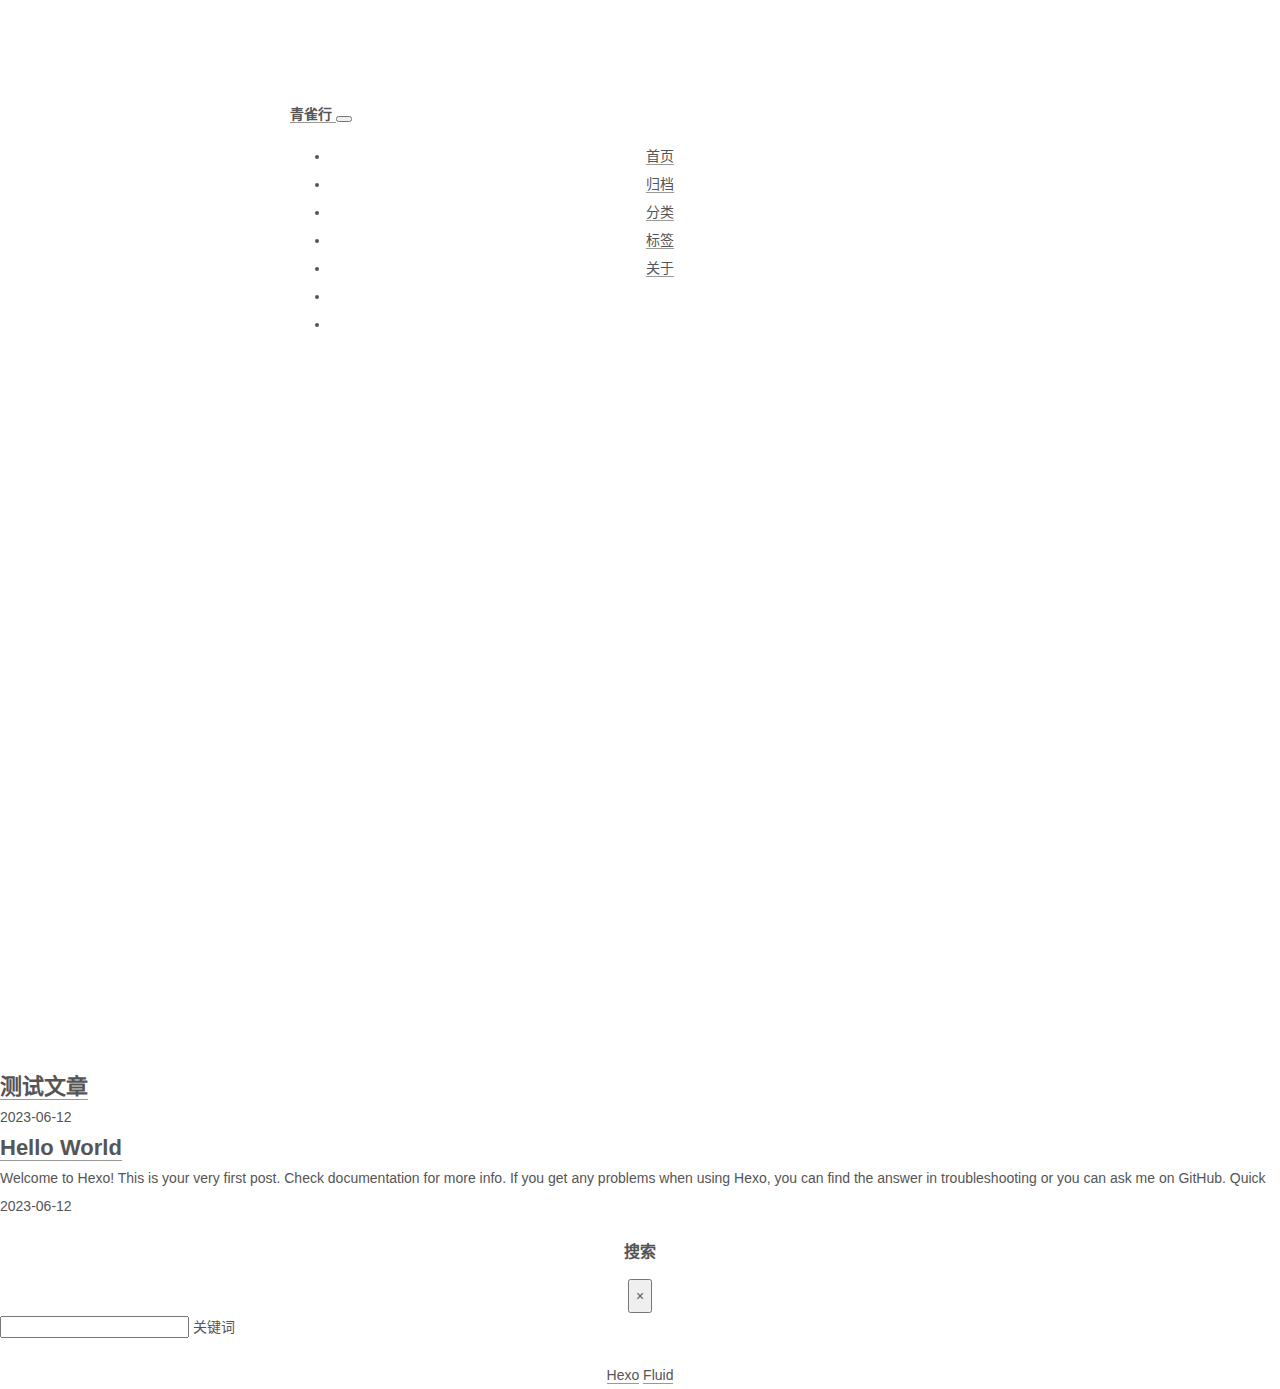
<file: index.html>
<!DOCTYPE html>
<html lang="zh-CN" data-default-color-scheme=auto>



<head>
  <meta charset="UTF-8">
  <link rel="apple-touch-icon" sizes="76x76" href="/img/fluid.png">
  <link rel="icon" href="/img/fluid.png">
  <meta name="viewport" content="width=device-width, initial-scale=1.0, maximum-scale=5.0, shrink-to-fit=no">
  <meta http-equiv="x-ua-compatible" content="ie=edge">
  
  <meta name="theme-color" content="#2f4154">
  <meta name="author" content="Lqecho">
  <meta name="keywords" content="">
  
    <meta name="description" content="科研生存指南">
<meta property="og:type" content="website">
<meta property="og:title" content="青雀行">
<meta property="og:url" content="http://lqecho.github.io/index.html">
<meta property="og:site_name" content="青雀行">
<meta property="og:description" content="科研生存指南">
<meta property="og:locale" content="zh_CN">
<meta property="article:author" content="Lqecho">
<meta name="twitter:card" content="summary_large_image">
  
  
  
  <title>青雀行</title>

  <link  rel="stylesheet" href="https://lib.baomitu.com/twitter-bootstrap/4.6.1/css/bootstrap.min.css" />





<!-- 主题依赖的图标库，不要自行修改 -->
<!-- Do not modify the link that theme dependent icons -->

<link rel="stylesheet" href="//at.alicdn.com/t/font_1749284_hj8rtnfg7um.css">



<link rel="stylesheet" href="//at.alicdn.com/t/font_1736178_lbnruvf0jn.css">


<link  rel="stylesheet" href="/css/main.css" />


  <link id="highlight-css" rel="stylesheet" href="/css/highlight.css" />
  
    <link id="highlight-css-dark" rel="stylesheet" href="/css/highlight-dark.css" />
  




  <script id="fluid-configs">
    var Fluid = window.Fluid || {};
    Fluid.ctx = Object.assign({}, Fluid.ctx)
    var CONFIG = {"hostname":"lqecho.github.io","root":"/","version":"1.9.4","typing":{"enable":true,"typeSpeed":70,"cursorChar":"_","loop":false,"scope":[]},"anchorjs":{"enable":true,"element":"h1,h2,h3,h4,h5,h6","placement":"left","visible":"hover","icon":""},"progressbar":{"enable":true,"height_px":3,"color":"#29d","options":{"showSpinner":false,"trickleSpeed":100}},"code_language":{"enable":true,"default":"TEXT"},"copy_btn":true,"image_caption":{"enable":true},"image_zoom":{"enable":true,"img_url_replace":["",""]},"toc":{"enable":true,"placement":"right","headingSelector":"h1,h2,h3,h4,h5,h6","collapseDepth":0},"lazyload":{"enable":true,"loading_img":"/img/loading.gif","onlypost":false,"offset_factor":2},"web_analytics":{"enable":true,"follow_dnt":true,"baidu":null,"google":null,"gtag":null,"tencent":{"sid":null,"cid":null},"woyaola":null,"cnzz":null,"leancloud":{"app_id":"UN11PaR5QHcDlBGL7tCjHb45-gzGzoHsz","app_key":"91tj3JHBHqlRAFt9taRuBAfp","server_url":"https://un11par5.lc-cn-n1-shared.com","path":"window.location.pathname","ignore_local":false}},"search_path":"/local-search.xml"};

    if (CONFIG.web_analytics.follow_dnt) {
      var dntVal = navigator.doNotTrack || window.doNotTrack || navigator.msDoNotTrack;
      Fluid.ctx.dnt = dntVal && (dntVal.startsWith('1') || dntVal.startsWith('yes') || dntVal.startsWith('on'));
    }
  </script>
  <script  src="/js/utils.js" ></script>
  <script  src="/js/color-schema.js" ></script>
  

  

  

  

  

  

  

  
    
  



  
<meta name="generator" content="Hexo 6.3.0"></head>


<body>
  

  <header>
    

<div class="header-inner" style="height: 100vh;">
  <nav id="navbar" class="navbar fixed-top  navbar-expand-lg navbar-dark scrolling-navbar">
  <div class="container">
    <a class="navbar-brand" href="/">
      <strong>青雀行</strong>
    </a>

    <button id="navbar-toggler-btn" class="navbar-toggler" type="button" data-toggle="collapse"
            data-target="#navbarSupportedContent"
            aria-controls="navbarSupportedContent" aria-expanded="false" aria-label="Toggle navigation">
      <div class="animated-icon"><span></span><span></span><span></span></div>
    </button>

    <!-- Collapsible content -->
    <div class="collapse navbar-collapse" id="navbarSupportedContent">
      <ul class="navbar-nav ml-auto text-center">
        
          
          
          
          
            <li class="nav-item">
              <a class="nav-link" href="/">
                <i class="iconfont icon-home-fill"></i>
                <span>首页</span>
              </a>
            </li>
          
        
          
          
          
          
            <li class="nav-item">
              <a class="nav-link" href="/archives/">
                <i class="iconfont icon-archive-fill"></i>
                <span>归档</span>
              </a>
            </li>
          
        
          
          
          
          
            <li class="nav-item">
              <a class="nav-link" href="/categories/">
                <i class="iconfont icon-category-fill"></i>
                <span>分类</span>
              </a>
            </li>
          
        
          
          
          
          
            <li class="nav-item">
              <a class="nav-link" href="/tags/">
                <i class="iconfont icon-tags-fill"></i>
                <span>标签</span>
              </a>
            </li>
          
        
          
          
          
          
            <li class="nav-item">
              <a class="nav-link" href="/about/">
                <i class="iconfont icon-user-fill"></i>
                <span>关于</span>
              </a>
            </li>
          
        
        
          <li class="nav-item" id="search-btn">
            <a class="nav-link" target="_self" href="javascript:;" data-toggle="modal" data-target="#modalSearch" aria-label="Search">
              <i class="iconfont icon-search"></i>
            </a>
          </li>
          
        
        
          <li class="nav-item" id="color-toggle-btn">
            <a class="nav-link" target="_self" href="javascript:;" aria-label="Color Toggle">
              <i class="iconfont icon-dark" id="color-toggle-icon"></i>
            </a>
          </li>
        
      </ul>
    </div>
  </div>
</nav>

  

<div id="banner" class="banner" parallax=true
     style="background: url('/img/default.png') no-repeat center center; background-size: cover;">
  <div class="full-bg-img">
    <div class="mask flex-center" style="background-color: rgba(0, 0, 0, 0.3)">
      <div class="banner-text text-center fade-in-up">
        <div class="h2">
          
            <span id="subtitle" data-typed-text="Lqecho 个人博客"></span>
          
        </div>

        
      </div>

      
        <div class="scroll-down-bar">
          <i class="iconfont icon-arrowdown"></i>
        </div>
      
    </div>
  </div>
</div>

</div>

  </header>

  <main>
    
      <div class="container nopadding-x-md">
        <div id="board"
          style="margin-top: 0">
          
          <div class="container">
            <div class="row">
              <div class="col-12 col-md-10 m-auto">
                


  <div class="row mx-auto index-card">
    
    
    <article class="col-12 col-md-12 mx-auto index-info">
      <h1 class="index-header">
        
        <a href="/2023/06/12/%E6%B5%8B%E8%AF%95%E6%96%87%E7%AB%A0/" target="_self">
          测试文章
        </a>
      </h1>

      
      <a class="index-excerpt index-excerpt__noimg" href="/2023/06/12/%E6%B5%8B%E8%AF%95%E6%96%87%E7%AB%A0/" target="_self">
        <div>
          
        </div>
      </a>

      <div class="index-btm post-metas">
        
          <div class="post-meta mr-3">
            <i class="iconfont icon-date"></i>
            <time datetime="2023-06-12 15:28" pubdate>
              2023-06-12
            </time>
          </div>
        
        
        
      </div>
    </article>
  </div>

  <div class="row mx-auto index-card">
    
    
    <article class="col-12 col-md-12 mx-auto index-info">
      <h1 class="index-header">
        
        <a href="/2023/06/12/hello-world/" target="_self">
          Hello World
        </a>
      </h1>

      
      <a class="index-excerpt index-excerpt__noimg" href="/2023/06/12/hello-world/" target="_self">
        <div>
          Welcome to Hexo! This is your very first post. Check documentation for more info. If you get any problems when using Hexo, you can find the answer in troubleshooting or you can ask me on GitHub. Quick
        </div>
      </a>

      <div class="index-btm post-metas">
        
          <div class="post-meta mr-3">
            <i class="iconfont icon-date"></i>
            <time datetime="2023-06-12 15:10" pubdate>
              2023-06-12
            </time>
          </div>
        
        
        
      </div>
    </article>
  </div>





              </div>
            </div>
          </div>
        </div>
      </div>
    

    
      <a id="scroll-top-button" aria-label="TOP" href="#" role="button">
        <i class="iconfont icon-arrowup" aria-hidden="true"></i>
      </a>
    

    
      <div class="modal fade" id="modalSearch" tabindex="-1" role="dialog" aria-labelledby="ModalLabel"
     aria-hidden="true">
  <div class="modal-dialog modal-dialog-scrollable modal-lg" role="document">
    <div class="modal-content">
      <div class="modal-header text-center">
        <h4 class="modal-title w-100 font-weight-bold">搜索</h4>
        <button type="button" id="local-search-close" class="close" data-dismiss="modal" aria-label="Close">
          <span aria-hidden="true">&times;</span>
        </button>
      </div>
      <div class="modal-body mx-3">
        <div class="md-form mb-5">
          <input type="text" id="local-search-input" class="form-control validate">
          <label data-error="x" data-success="v" for="local-search-input">关键词</label>
        </div>
        <div class="list-group" id="local-search-result"></div>
      </div>
    </div>
  </div>
</div>

    

    
  </main>

  <footer>
    <div class="footer-inner">
  
    <div class="footer-content">
       <a href="https://hexo.io" target="_blank" rel="nofollow noopener"><span>Hexo</span></a> <i class="iconfont icon-love"></i> <a href="https://github.com/fluid-dev/hexo-theme-fluid" target="_blank" rel="nofollow noopener"><span>Fluid</span></a> 
    </div>
  
  
    <div class="statistics">
  
  

  
    
      <span id="leancloud-site-pv-container" style="display: none">
        总访问量 
        <span id="leancloud-site-pv"></span>
         次
      </span>
    
    
      <span id="leancloud-site-uv-container" style="display: none">
        总访客数 
        <span id="leancloud-site-uv"></span>
         人
      </span>
    
    

  
</div>

  
  
  
</div>

  </footer>

  <!-- Scripts -->
  
  <script  src="https://lib.baomitu.com/nprogress/0.2.0/nprogress.min.js" ></script>
  <link  rel="stylesheet" href="https://lib.baomitu.com/nprogress/0.2.0/nprogress.min.css" />

  <script>
    NProgress.configure({"showSpinner":false,"trickleSpeed":100})
    NProgress.start()
    window.addEventListener('load', function() {
      NProgress.done();
    })
  </script>


<script  src="https://lib.baomitu.com/jquery/3.6.0/jquery.min.js" ></script>
<script  src="https://lib.baomitu.com/twitter-bootstrap/4.6.1/js/bootstrap.min.js" ></script>
<script  src="/js/events.js" ></script>
<script  src="/js/plugins.js" ></script>


  <script  src="https://lib.baomitu.com/typed.js/2.0.12/typed.min.js" ></script>
  <script>
    (function (window, document) {
      var typing = Fluid.plugins.typing;
      var subtitle = document.getElementById('subtitle');
      if (!subtitle || !typing) {
        return;
      }
      var text = subtitle.getAttribute('data-typed-text');
      
        typing(text);
      
    })(window, document);
  </script>




  
    <script  src="/js/img-lazyload.js" ></script>
  




  <script defer src="/js/leancloud.js" ></script>

  <script  src="/js/local-search.js" ></script>





<!-- 主题的启动项，将它保持在最底部 -->
<!-- the boot of the theme, keep it at the bottom -->
<script  src="/js/boot.js" ></script>


  

  <noscript>
    <div class="noscript-warning">博客在允许 JavaScript 运行的环境下浏览效果更佳</div>
  </noscript>
</body>
</html>
</file>
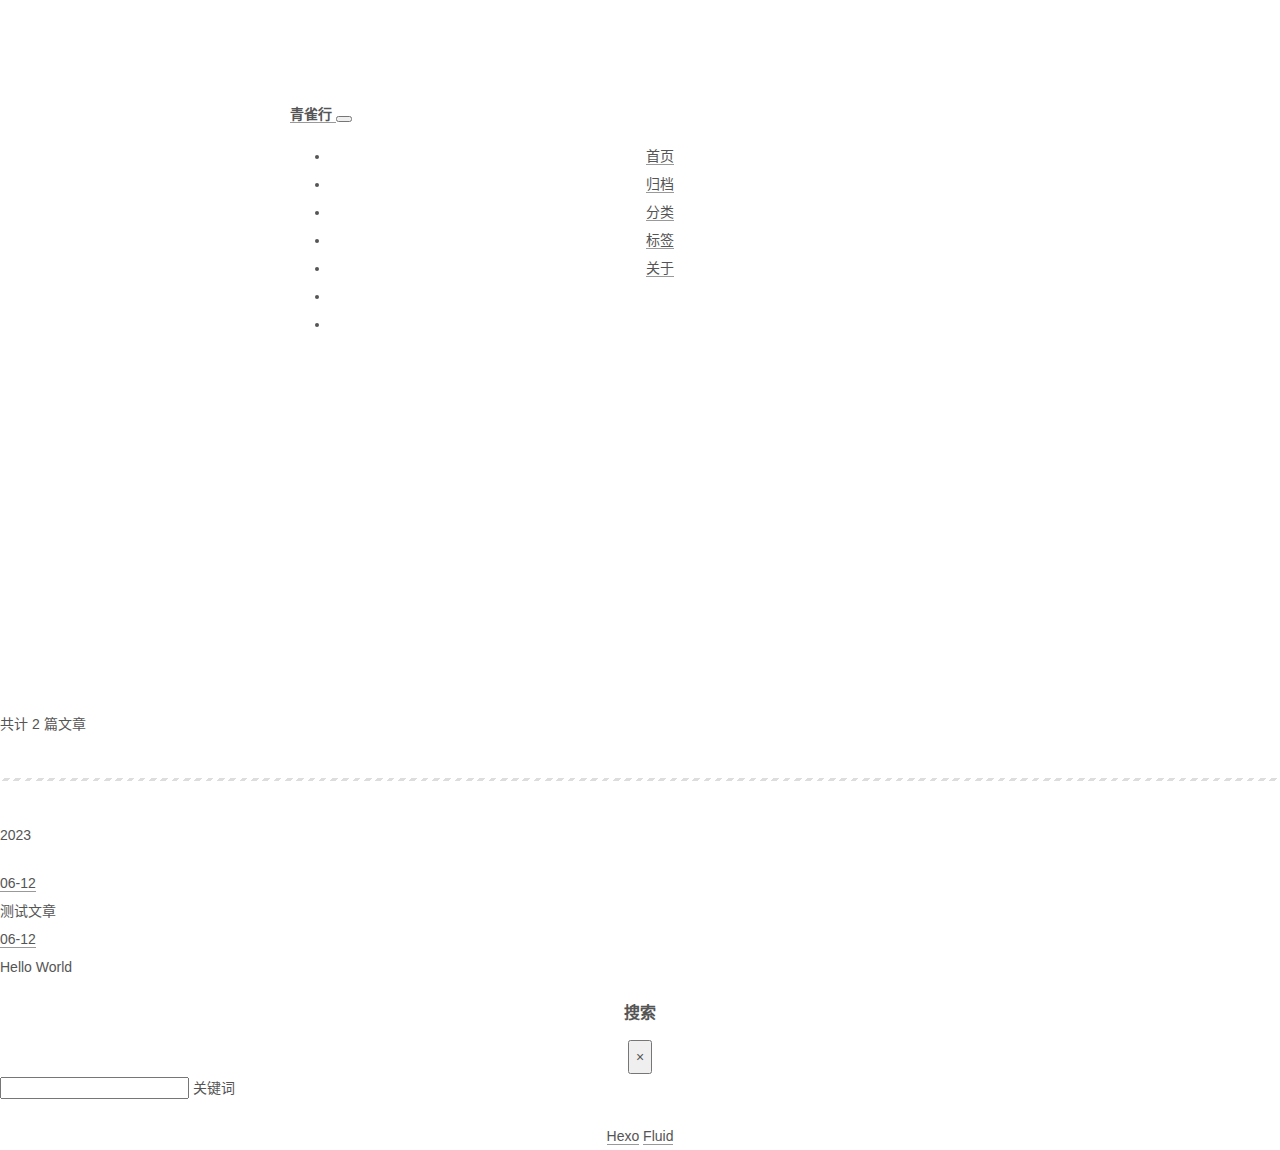
<file: archives/index.html>
<!DOCTYPE html>
<html lang="zh-CN" data-default-color-scheme=auto>



<head>
  <meta charset="UTF-8">
  <link rel="apple-touch-icon" sizes="76x76" href="/img/fluid.png">
  <link rel="icon" href="/img/fluid.png">
  <meta name="viewport" content="width=device-width, initial-scale=1.0, maximum-scale=5.0, shrink-to-fit=no">
  <meta http-equiv="x-ua-compatible" content="ie=edge">
  
  <meta name="theme-color" content="#2f4154">
  <meta name="author" content="Lqecho">
  <meta name="keywords" content="">
  
    <meta name="description" content="科研生存指南">
<meta property="og:type" content="website">
<meta property="og:title" content="归档">
<meta property="og:url" content="http://lqecho.github.io/archives/index.html">
<meta property="og:site_name" content="青雀行">
<meta property="og:description" content="科研生存指南">
<meta property="og:locale" content="zh_CN">
<meta property="article:author" content="Lqecho">
<meta name="twitter:card" content="summary_large_image">
  
  
  
  <title>归档 - 青雀行</title>

  <link  rel="stylesheet" href="https://lib.baomitu.com/twitter-bootstrap/4.6.1/css/bootstrap.min.css" />





<!-- 主题依赖的图标库，不要自行修改 -->
<!-- Do not modify the link that theme dependent icons -->

<link rel="stylesheet" href="//at.alicdn.com/t/font_1749284_hj8rtnfg7um.css">



<link rel="stylesheet" href="//at.alicdn.com/t/font_1736178_lbnruvf0jn.css">


<link  rel="stylesheet" href="/css/main.css" />


  <link id="highlight-css" rel="stylesheet" href="/css/highlight.css" />
  
    <link id="highlight-css-dark" rel="stylesheet" href="/css/highlight-dark.css" />
  




  <script id="fluid-configs">
    var Fluid = window.Fluid || {};
    Fluid.ctx = Object.assign({}, Fluid.ctx)
    var CONFIG = {"hostname":"lqecho.github.io","root":"/","version":"1.9.4","typing":{"enable":true,"typeSpeed":70,"cursorChar":"_","loop":false,"scope":[]},"anchorjs":{"enable":true,"element":"h1,h2,h3,h4,h5,h6","placement":"left","visible":"hover","icon":""},"progressbar":{"enable":true,"height_px":3,"color":"#29d","options":{"showSpinner":false,"trickleSpeed":100}},"code_language":{"enable":true,"default":"TEXT"},"copy_btn":true,"image_caption":{"enable":true},"image_zoom":{"enable":true,"img_url_replace":["",""]},"toc":{"enable":true,"placement":"right","headingSelector":"h1,h2,h3,h4,h5,h6","collapseDepth":0},"lazyload":{"enable":true,"loading_img":"/img/loading.gif","onlypost":false,"offset_factor":2},"web_analytics":{"enable":true,"follow_dnt":true,"baidu":null,"google":null,"gtag":null,"tencent":{"sid":null,"cid":null},"woyaola":null,"cnzz":null,"leancloud":{"app_id":"UN11PaR5QHcDlBGL7tCjHb45-gzGzoHsz","app_key":"91tj3JHBHqlRAFt9taRuBAfp","server_url":"https://un11par5.lc-cn-n1-shared.com","path":"window.location.pathname","ignore_local":false}},"search_path":"/local-search.xml"};

    if (CONFIG.web_analytics.follow_dnt) {
      var dntVal = navigator.doNotTrack || window.doNotTrack || navigator.msDoNotTrack;
      Fluid.ctx.dnt = dntVal && (dntVal.startsWith('1') || dntVal.startsWith('yes') || dntVal.startsWith('on'));
    }
  </script>
  <script  src="/js/utils.js" ></script>
  <script  src="/js/color-schema.js" ></script>
  

  

  

  

  

  

  

  
    
  



  
<meta name="generator" content="Hexo 6.3.0"></head>


<body>
  

  <header>
    

<div class="header-inner" style="height: 60vh;">
  <nav id="navbar" class="navbar fixed-top  navbar-expand-lg navbar-dark scrolling-navbar">
  <div class="container">
    <a class="navbar-brand" href="/">
      <strong>青雀行</strong>
    </a>

    <button id="navbar-toggler-btn" class="navbar-toggler" type="button" data-toggle="collapse"
            data-target="#navbarSupportedContent"
            aria-controls="navbarSupportedContent" aria-expanded="false" aria-label="Toggle navigation">
      <div class="animated-icon"><span></span><span></span><span></span></div>
    </button>

    <!-- Collapsible content -->
    <div class="collapse navbar-collapse" id="navbarSupportedContent">
      <ul class="navbar-nav ml-auto text-center">
        
          
          
          
          
            <li class="nav-item">
              <a class="nav-link" href="/">
                <i class="iconfont icon-home-fill"></i>
                <span>首页</span>
              </a>
            </li>
          
        
          
          
          
          
            <li class="nav-item">
              <a class="nav-link" href="/archives/">
                <i class="iconfont icon-archive-fill"></i>
                <span>归档</span>
              </a>
            </li>
          
        
          
          
          
          
            <li class="nav-item">
              <a class="nav-link" href="/categories/">
                <i class="iconfont icon-category-fill"></i>
                <span>分类</span>
              </a>
            </li>
          
        
          
          
          
          
            <li class="nav-item">
              <a class="nav-link" href="/tags/">
                <i class="iconfont icon-tags-fill"></i>
                <span>标签</span>
              </a>
            </li>
          
        
          
          
          
          
            <li class="nav-item">
              <a class="nav-link" href="/about/">
                <i class="iconfont icon-user-fill"></i>
                <span>关于</span>
              </a>
            </li>
          
        
        
          <li class="nav-item" id="search-btn">
            <a class="nav-link" target="_self" href="javascript:;" data-toggle="modal" data-target="#modalSearch" aria-label="Search">
              <i class="iconfont icon-search"></i>
            </a>
          </li>
          
        
        
          <li class="nav-item" id="color-toggle-btn">
            <a class="nav-link" target="_self" href="javascript:;" aria-label="Color Toggle">
              <i class="iconfont icon-dark" id="color-toggle-icon"></i>
            </a>
          </li>
        
      </ul>
    </div>
  </div>
</nav>

  

<div id="banner" class="banner" parallax=true
     style="background: url('/img/default.png') no-repeat center center; background-size: cover;">
  <div class="full-bg-img">
    <div class="mask flex-center" style="background-color: rgba(0, 0, 0, 0.3)">
      <div class="banner-text text-center fade-in-up">
        <div class="h2">
          
            <span id="subtitle" data-typed-text="归档"></span>
          
        </div>

        
      </div>

      
    </div>
  </div>
</div>

</div>

  </header>

  <main>
    
      <div class="container nopadding-x-md">
        <div id="board"
          >
          
          <div class="container">
            <div class="row">
              <div class="col-12 col-md-10 m-auto">
                

<div class="list-group">
  <p class="h4">共计 2 篇文章</p>
  <hr>
  
  
    
      
      <p class="h5">2023</p>
    
    <a href="/2023/06/12/%E6%B5%8B%E8%AF%95%E6%96%87%E7%AB%A0/" class="list-group-item list-group-item-action">
      <time>06-12</time>
      <div class="list-group-item-title">测试文章</div>
    </a>
  
    
    <a href="/2023/06/12/hello-world/" class="list-group-item list-group-item-action">
      <time>06-12</time>
      <div class="list-group-item-title">Hello World</div>
    </a>
  
</div>





              </div>
            </div>
          </div>
        </div>
      </div>
    

    
      <a id="scroll-top-button" aria-label="TOP" href="#" role="button">
        <i class="iconfont icon-arrowup" aria-hidden="true"></i>
      </a>
    

    
      <div class="modal fade" id="modalSearch" tabindex="-1" role="dialog" aria-labelledby="ModalLabel"
     aria-hidden="true">
  <div class="modal-dialog modal-dialog-scrollable modal-lg" role="document">
    <div class="modal-content">
      <div class="modal-header text-center">
        <h4 class="modal-title w-100 font-weight-bold">搜索</h4>
        <button type="button" id="local-search-close" class="close" data-dismiss="modal" aria-label="Close">
          <span aria-hidden="true">&times;</span>
        </button>
      </div>
      <div class="modal-body mx-3">
        <div class="md-form mb-5">
          <input type="text" id="local-search-input" class="form-control validate">
          <label data-error="x" data-success="v" for="local-search-input">关键词</label>
        </div>
        <div class="list-group" id="local-search-result"></div>
      </div>
    </div>
  </div>
</div>

    

    
  </main>

  <footer>
    <div class="footer-inner">
  
    <div class="footer-content">
       <a href="https://hexo.io" target="_blank" rel="nofollow noopener"><span>Hexo</span></a> <i class="iconfont icon-love"></i> <a href="https://github.com/fluid-dev/hexo-theme-fluid" target="_blank" rel="nofollow noopener"><span>Fluid</span></a> 
    </div>
  
  
    <div class="statistics">
  
  

  
    
      <span id="leancloud-site-pv-container" style="display: none">
        总访问量 
        <span id="leancloud-site-pv"></span>
         次
      </span>
    
    
      <span id="leancloud-site-uv-container" style="display: none">
        总访客数 
        <span id="leancloud-site-uv"></span>
         人
      </span>
    
    

  
</div>

  
  
  
</div>

  </footer>

  <!-- Scripts -->
  
  <script  src="https://lib.baomitu.com/nprogress/0.2.0/nprogress.min.js" ></script>
  <link  rel="stylesheet" href="https://lib.baomitu.com/nprogress/0.2.0/nprogress.min.css" />

  <script>
    NProgress.configure({"showSpinner":false,"trickleSpeed":100})
    NProgress.start()
    window.addEventListener('load', function() {
      NProgress.done();
    })
  </script>


<script  src="https://lib.baomitu.com/jquery/3.6.0/jquery.min.js" ></script>
<script  src="https://lib.baomitu.com/twitter-bootstrap/4.6.1/js/bootstrap.min.js" ></script>
<script  src="/js/events.js" ></script>
<script  src="/js/plugins.js" ></script>


  <script  src="https://lib.baomitu.com/typed.js/2.0.12/typed.min.js" ></script>
  <script>
    (function (window, document) {
      var typing = Fluid.plugins.typing;
      var subtitle = document.getElementById('subtitle');
      if (!subtitle || !typing) {
        return;
      }
      var text = subtitle.getAttribute('data-typed-text');
      
        typing(text);
      
    })(window, document);
  </script>




  
    <script  src="/js/img-lazyload.js" ></script>
  




  <script defer src="/js/leancloud.js" ></script>

  <script  src="/js/local-search.js" ></script>





<!-- 主题的启动项，将它保持在最底部 -->
<!-- the boot of the theme, keep it at the bottom -->
<script  src="/js/boot.js" ></script>


  

  <noscript>
    <div class="noscript-warning">博客在允许 JavaScript 运行的环境下浏览效果更佳</div>
  </noscript>
</body>
</html>
</file>
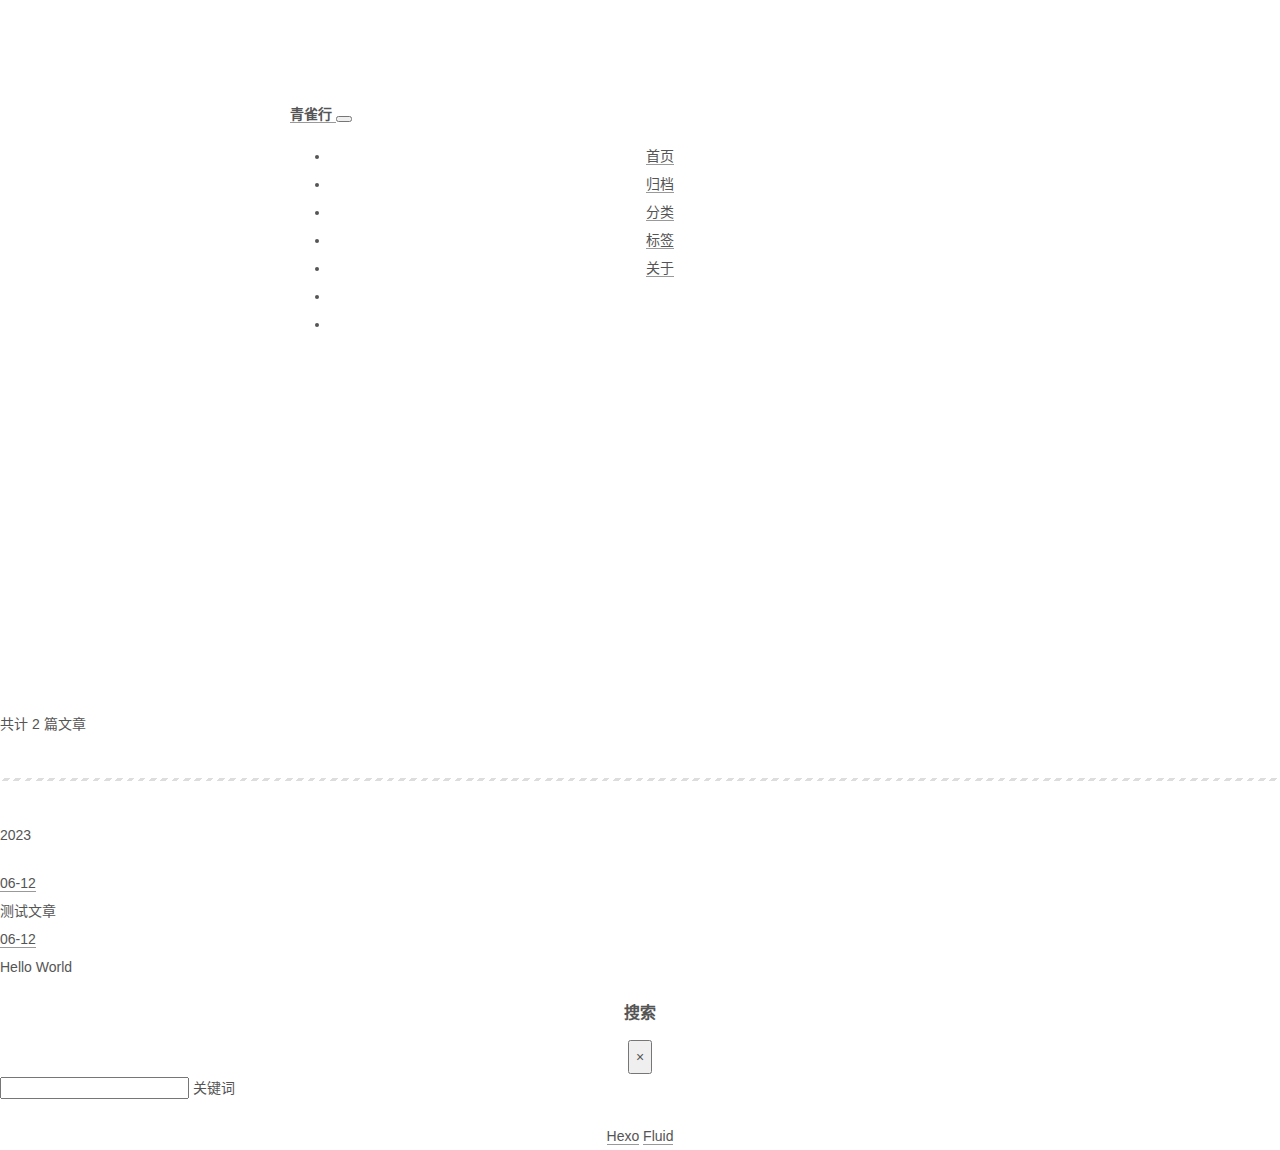
<file: archives/2023/index.html>
<!DOCTYPE html>
<html lang="zh-CN" data-default-color-scheme=auto>



<head>
  <meta charset="UTF-8">
  <link rel="apple-touch-icon" sizes="76x76" href="/img/fluid.png">
  <link rel="icon" href="/img/fluid.png">
  <meta name="viewport" content="width=device-width, initial-scale=1.0, maximum-scale=5.0, shrink-to-fit=no">
  <meta http-equiv="x-ua-compatible" content="ie=edge">
  
  <meta name="theme-color" content="#2f4154">
  <meta name="author" content="Lqecho">
  <meta name="keywords" content="">
  
    <meta name="description" content="科研生存指南">
<meta property="og:type" content="website">
<meta property="og:title" content="归档">
<meta property="og:url" content="http://lqecho.github.io/archives/2023/index.html">
<meta property="og:site_name" content="青雀行">
<meta property="og:description" content="科研生存指南">
<meta property="og:locale" content="zh_CN">
<meta property="article:author" content="Lqecho">
<meta name="twitter:card" content="summary_large_image">
  
  
  
  <title>归档 - 青雀行</title>

  <link  rel="stylesheet" href="https://lib.baomitu.com/twitter-bootstrap/4.6.1/css/bootstrap.min.css" />





<!-- 主题依赖的图标库，不要自行修改 -->
<!-- Do not modify the link that theme dependent icons -->

<link rel="stylesheet" href="//at.alicdn.com/t/font_1749284_hj8rtnfg7um.css">



<link rel="stylesheet" href="//at.alicdn.com/t/font_1736178_lbnruvf0jn.css">


<link  rel="stylesheet" href="/css/main.css" />


  <link id="highlight-css" rel="stylesheet" href="/css/highlight.css" />
  
    <link id="highlight-css-dark" rel="stylesheet" href="/css/highlight-dark.css" />
  




  <script id="fluid-configs">
    var Fluid = window.Fluid || {};
    Fluid.ctx = Object.assign({}, Fluid.ctx)
    var CONFIG = {"hostname":"lqecho.github.io","root":"/","version":"1.9.4","typing":{"enable":true,"typeSpeed":70,"cursorChar":"_","loop":false,"scope":[]},"anchorjs":{"enable":true,"element":"h1,h2,h3,h4,h5,h6","placement":"left","visible":"hover","icon":""},"progressbar":{"enable":true,"height_px":3,"color":"#29d","options":{"showSpinner":false,"trickleSpeed":100}},"code_language":{"enable":true,"default":"TEXT"},"copy_btn":true,"image_caption":{"enable":true},"image_zoom":{"enable":true,"img_url_replace":["",""]},"toc":{"enable":true,"placement":"right","headingSelector":"h1,h2,h3,h4,h5,h6","collapseDepth":0},"lazyload":{"enable":true,"loading_img":"/img/loading.gif","onlypost":false,"offset_factor":2},"web_analytics":{"enable":true,"follow_dnt":true,"baidu":null,"google":null,"gtag":null,"tencent":{"sid":null,"cid":null},"woyaola":null,"cnzz":null,"leancloud":{"app_id":"UN11PaR5QHcDlBGL7tCjHb45-gzGzoHsz","app_key":"91tj3JHBHqlRAFt9taRuBAfp","server_url":"https://un11par5.lc-cn-n1-shared.com","path":"window.location.pathname","ignore_local":false}},"search_path":"/local-search.xml"};

    if (CONFIG.web_analytics.follow_dnt) {
      var dntVal = navigator.doNotTrack || window.doNotTrack || navigator.msDoNotTrack;
      Fluid.ctx.dnt = dntVal && (dntVal.startsWith('1') || dntVal.startsWith('yes') || dntVal.startsWith('on'));
    }
  </script>
  <script  src="/js/utils.js" ></script>
  <script  src="/js/color-schema.js" ></script>
  

  

  

  

  

  

  

  
    
  



  
<meta name="generator" content="Hexo 6.3.0"></head>


<body>
  

  <header>
    

<div class="header-inner" style="height: 60vh;">
  <nav id="navbar" class="navbar fixed-top  navbar-expand-lg navbar-dark scrolling-navbar">
  <div class="container">
    <a class="navbar-brand" href="/">
      <strong>青雀行</strong>
    </a>

    <button id="navbar-toggler-btn" class="navbar-toggler" type="button" data-toggle="collapse"
            data-target="#navbarSupportedContent"
            aria-controls="navbarSupportedContent" aria-expanded="false" aria-label="Toggle navigation">
      <div class="animated-icon"><span></span><span></span><span></span></div>
    </button>

    <!-- Collapsible content -->
    <div class="collapse navbar-collapse" id="navbarSupportedContent">
      <ul class="navbar-nav ml-auto text-center">
        
          
          
          
          
            <li class="nav-item">
              <a class="nav-link" href="/">
                <i class="iconfont icon-home-fill"></i>
                <span>首页</span>
              </a>
            </li>
          
        
          
          
          
          
            <li class="nav-item">
              <a class="nav-link" href="/archives/">
                <i class="iconfont icon-archive-fill"></i>
                <span>归档</span>
              </a>
            </li>
          
        
          
          
          
          
            <li class="nav-item">
              <a class="nav-link" href="/categories/">
                <i class="iconfont icon-category-fill"></i>
                <span>分类</span>
              </a>
            </li>
          
        
          
          
          
          
            <li class="nav-item">
              <a class="nav-link" href="/tags/">
                <i class="iconfont icon-tags-fill"></i>
                <span>标签</span>
              </a>
            </li>
          
        
          
          
          
          
            <li class="nav-item">
              <a class="nav-link" href="/about/">
                <i class="iconfont icon-user-fill"></i>
                <span>关于</span>
              </a>
            </li>
          
        
        
          <li class="nav-item" id="search-btn">
            <a class="nav-link" target="_self" href="javascript:;" data-toggle="modal" data-target="#modalSearch" aria-label="Search">
              <i class="iconfont icon-search"></i>
            </a>
          </li>
          
        
        
          <li class="nav-item" id="color-toggle-btn">
            <a class="nav-link" target="_self" href="javascript:;" aria-label="Color Toggle">
              <i class="iconfont icon-dark" id="color-toggle-icon"></i>
            </a>
          </li>
        
      </ul>
    </div>
  </div>
</nav>

  

<div id="banner" class="banner" parallax=true
     style="background: url('/img/default.png') no-repeat center center; background-size: cover;">
  <div class="full-bg-img">
    <div class="mask flex-center" style="background-color: rgba(0, 0, 0, 0.3)">
      <div class="banner-text text-center fade-in-up">
        <div class="h2">
          
            <span id="subtitle" data-typed-text="归档"></span>
          
        </div>

        
      </div>

      
    </div>
  </div>
</div>

</div>

  </header>

  <main>
    
      <div class="container nopadding-x-md">
        <div id="board"
          >
          
          <div class="container">
            <div class="row">
              <div class="col-12 col-md-10 m-auto">
                

<div class="list-group">
  <p class="h4">共计 2 篇文章</p>
  <hr>
  
  
    
      
      <p class="h5">2023</p>
    
    <a href="/2023/06/12/%E6%B5%8B%E8%AF%95%E6%96%87%E7%AB%A0/" class="list-group-item list-group-item-action">
      <time>06-12</time>
      <div class="list-group-item-title">测试文章</div>
    </a>
  
    
    <a href="/2023/06/12/hello-world/" class="list-group-item list-group-item-action">
      <time>06-12</time>
      <div class="list-group-item-title">Hello World</div>
    </a>
  
</div>





              </div>
            </div>
          </div>
        </div>
      </div>
    

    
      <a id="scroll-top-button" aria-label="TOP" href="#" role="button">
        <i class="iconfont icon-arrowup" aria-hidden="true"></i>
      </a>
    

    
      <div class="modal fade" id="modalSearch" tabindex="-1" role="dialog" aria-labelledby="ModalLabel"
     aria-hidden="true">
  <div class="modal-dialog modal-dialog-scrollable modal-lg" role="document">
    <div class="modal-content">
      <div class="modal-header text-center">
        <h4 class="modal-title w-100 font-weight-bold">搜索</h4>
        <button type="button" id="local-search-close" class="close" data-dismiss="modal" aria-label="Close">
          <span aria-hidden="true">&times;</span>
        </button>
      </div>
      <div class="modal-body mx-3">
        <div class="md-form mb-5">
          <input type="text" id="local-search-input" class="form-control validate">
          <label data-error="x" data-success="v" for="local-search-input">关键词</label>
        </div>
        <div class="list-group" id="local-search-result"></div>
      </div>
    </div>
  </div>
</div>

    

    
  </main>

  <footer>
    <div class="footer-inner">
  
    <div class="footer-content">
       <a href="https://hexo.io" target="_blank" rel="nofollow noopener"><span>Hexo</span></a> <i class="iconfont icon-love"></i> <a href="https://github.com/fluid-dev/hexo-theme-fluid" target="_blank" rel="nofollow noopener"><span>Fluid</span></a> 
    </div>
  
  
    <div class="statistics">
  
  

  
    
      <span id="leancloud-site-pv-container" style="display: none">
        总访问量 
        <span id="leancloud-site-pv"></span>
         次
      </span>
    
    
      <span id="leancloud-site-uv-container" style="display: none">
        总访客数 
        <span id="leancloud-site-uv"></span>
         人
      </span>
    
    

  
</div>

  
  
  
</div>

  </footer>

  <!-- Scripts -->
  
  <script  src="https://lib.baomitu.com/nprogress/0.2.0/nprogress.min.js" ></script>
  <link  rel="stylesheet" href="https://lib.baomitu.com/nprogress/0.2.0/nprogress.min.css" />

  <script>
    NProgress.configure({"showSpinner":false,"trickleSpeed":100})
    NProgress.start()
    window.addEventListener('load', function() {
      NProgress.done();
    })
  </script>


<script  src="https://lib.baomitu.com/jquery/3.6.0/jquery.min.js" ></script>
<script  src="https://lib.baomitu.com/twitter-bootstrap/4.6.1/js/bootstrap.min.js" ></script>
<script  src="/js/events.js" ></script>
<script  src="/js/plugins.js" ></script>


  <script  src="https://lib.baomitu.com/typed.js/2.0.12/typed.min.js" ></script>
  <script>
    (function (window, document) {
      var typing = Fluid.plugins.typing;
      var subtitle = document.getElementById('subtitle');
      if (!subtitle || !typing) {
        return;
      }
      var text = subtitle.getAttribute('data-typed-text');
      
        typing(text);
      
    })(window, document);
  </script>




  
    <script  src="/js/img-lazyload.js" ></script>
  




  <script defer src="/js/leancloud.js" ></script>

  <script  src="/js/local-search.js" ></script>





<!-- 主题的启动项，将它保持在最底部 -->
<!-- the boot of the theme, keep it at the bottom -->
<script  src="/js/boot.js" ></script>


  

  <noscript>
    <div class="noscript-warning">博客在允许 JavaScript 运行的环境下浏览效果更佳</div>
  </noscript>
</body>
</html>
</file>
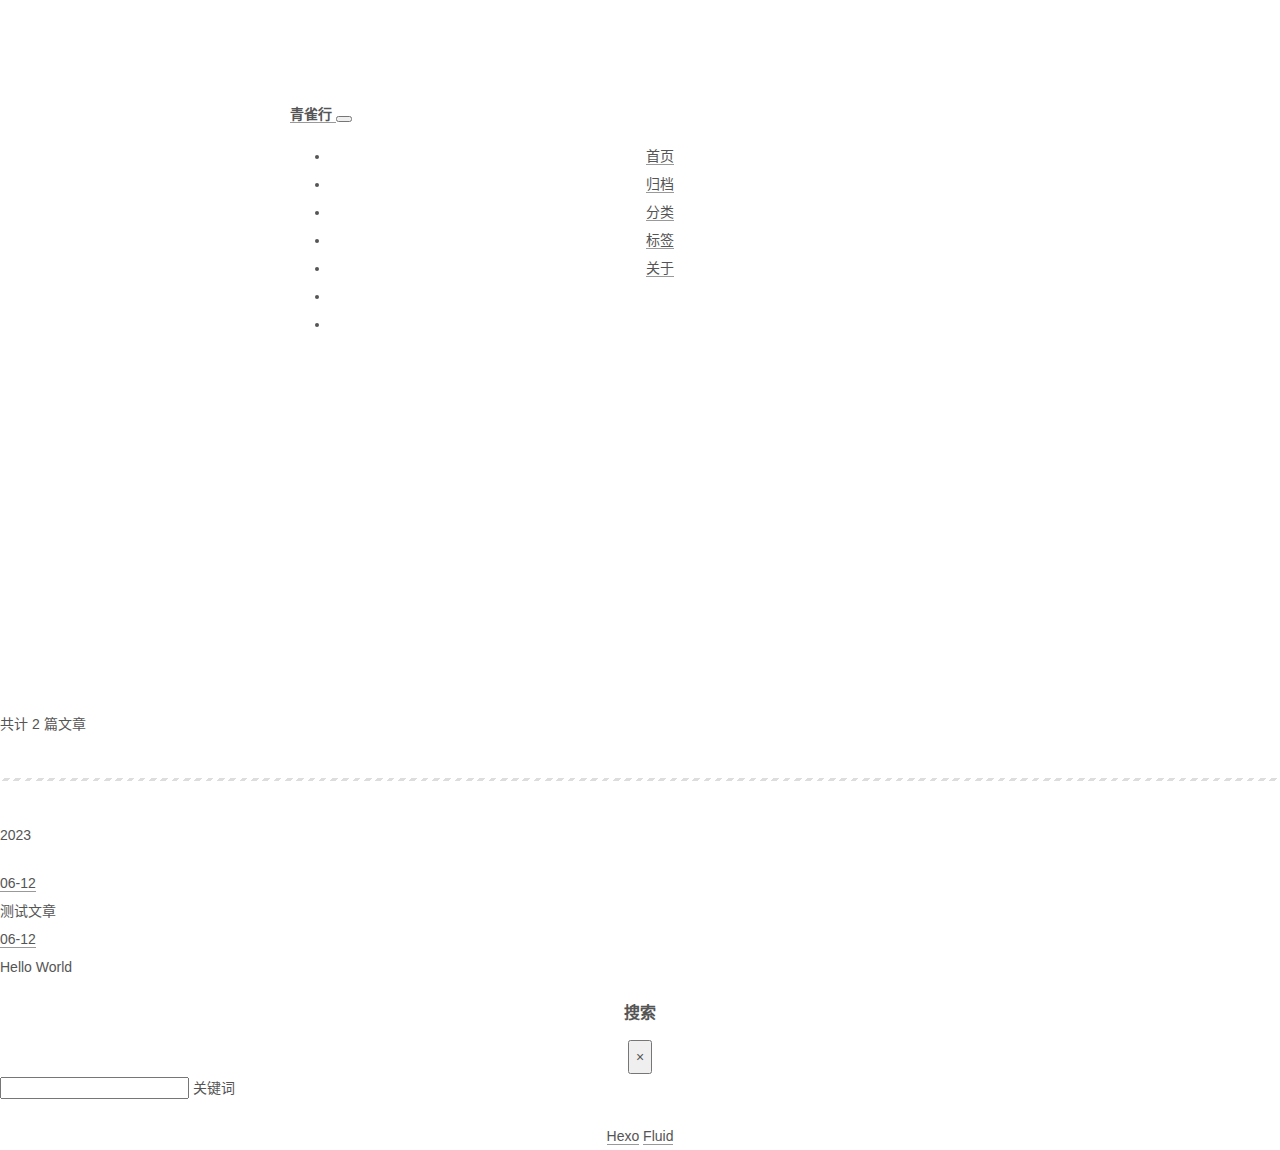
<file: archives/2023/06/index.html>
<!DOCTYPE html>
<html lang="zh-CN" data-default-color-scheme=auto>



<head>
  <meta charset="UTF-8">
  <link rel="apple-touch-icon" sizes="76x76" href="/img/fluid.png">
  <link rel="icon" href="/img/fluid.png">
  <meta name="viewport" content="width=device-width, initial-scale=1.0, maximum-scale=5.0, shrink-to-fit=no">
  <meta http-equiv="x-ua-compatible" content="ie=edge">
  
  <meta name="theme-color" content="#2f4154">
  <meta name="author" content="Lqecho">
  <meta name="keywords" content="">
  
    <meta name="description" content="科研生存指南">
<meta property="og:type" content="website">
<meta property="og:title" content="归档">
<meta property="og:url" content="http://lqecho.github.io/archives/2023/06/index.html">
<meta property="og:site_name" content="青雀行">
<meta property="og:description" content="科研生存指南">
<meta property="og:locale" content="zh_CN">
<meta property="article:author" content="Lqecho">
<meta name="twitter:card" content="summary_large_image">
  
  
  
  <title>归档 - 青雀行</title>

  <link  rel="stylesheet" href="https://lib.baomitu.com/twitter-bootstrap/4.6.1/css/bootstrap.min.css" />





<!-- 主题依赖的图标库，不要自行修改 -->
<!-- Do not modify the link that theme dependent icons -->

<link rel="stylesheet" href="//at.alicdn.com/t/font_1749284_hj8rtnfg7um.css">



<link rel="stylesheet" href="//at.alicdn.com/t/font_1736178_lbnruvf0jn.css">


<link  rel="stylesheet" href="/css/main.css" />


  <link id="highlight-css" rel="stylesheet" href="/css/highlight.css" />
  
    <link id="highlight-css-dark" rel="stylesheet" href="/css/highlight-dark.css" />
  




  <script id="fluid-configs">
    var Fluid = window.Fluid || {};
    Fluid.ctx = Object.assign({}, Fluid.ctx)
    var CONFIG = {"hostname":"lqecho.github.io","root":"/","version":"1.9.4","typing":{"enable":true,"typeSpeed":70,"cursorChar":"_","loop":false,"scope":[]},"anchorjs":{"enable":true,"element":"h1,h2,h3,h4,h5,h6","placement":"left","visible":"hover","icon":""},"progressbar":{"enable":true,"height_px":3,"color":"#29d","options":{"showSpinner":false,"trickleSpeed":100}},"code_language":{"enable":true,"default":"TEXT"},"copy_btn":true,"image_caption":{"enable":true},"image_zoom":{"enable":true,"img_url_replace":["",""]},"toc":{"enable":true,"placement":"right","headingSelector":"h1,h2,h3,h4,h5,h6","collapseDepth":0},"lazyload":{"enable":true,"loading_img":"/img/loading.gif","onlypost":false,"offset_factor":2},"web_analytics":{"enable":true,"follow_dnt":true,"baidu":null,"google":null,"gtag":null,"tencent":{"sid":null,"cid":null},"woyaola":null,"cnzz":null,"leancloud":{"app_id":"UN11PaR5QHcDlBGL7tCjHb45-gzGzoHsz","app_key":"91tj3JHBHqlRAFt9taRuBAfp","server_url":"https://un11par5.lc-cn-n1-shared.com","path":"window.location.pathname","ignore_local":false}},"search_path":"/local-search.xml"};

    if (CONFIG.web_analytics.follow_dnt) {
      var dntVal = navigator.doNotTrack || window.doNotTrack || navigator.msDoNotTrack;
      Fluid.ctx.dnt = dntVal && (dntVal.startsWith('1') || dntVal.startsWith('yes') || dntVal.startsWith('on'));
    }
  </script>
  <script  src="/js/utils.js" ></script>
  <script  src="/js/color-schema.js" ></script>
  

  

  

  

  

  

  

  
    
  



  
<meta name="generator" content="Hexo 6.3.0"></head>


<body>
  

  <header>
    

<div class="header-inner" style="height: 60vh;">
  <nav id="navbar" class="navbar fixed-top  navbar-expand-lg navbar-dark scrolling-navbar">
  <div class="container">
    <a class="navbar-brand" href="/">
      <strong>青雀行</strong>
    </a>

    <button id="navbar-toggler-btn" class="navbar-toggler" type="button" data-toggle="collapse"
            data-target="#navbarSupportedContent"
            aria-controls="navbarSupportedContent" aria-expanded="false" aria-label="Toggle navigation">
      <div class="animated-icon"><span></span><span></span><span></span></div>
    </button>

    <!-- Collapsible content -->
    <div class="collapse navbar-collapse" id="navbarSupportedContent">
      <ul class="navbar-nav ml-auto text-center">
        
          
          
          
          
            <li class="nav-item">
              <a class="nav-link" href="/">
                <i class="iconfont icon-home-fill"></i>
                <span>首页</span>
              </a>
            </li>
          
        
          
          
          
          
            <li class="nav-item">
              <a class="nav-link" href="/archives/">
                <i class="iconfont icon-archive-fill"></i>
                <span>归档</span>
              </a>
            </li>
          
        
          
          
          
          
            <li class="nav-item">
              <a class="nav-link" href="/categories/">
                <i class="iconfont icon-category-fill"></i>
                <span>分类</span>
              </a>
            </li>
          
        
          
          
          
          
            <li class="nav-item">
              <a class="nav-link" href="/tags/">
                <i class="iconfont icon-tags-fill"></i>
                <span>标签</span>
              </a>
            </li>
          
        
          
          
          
          
            <li class="nav-item">
              <a class="nav-link" href="/about/">
                <i class="iconfont icon-user-fill"></i>
                <span>关于</span>
              </a>
            </li>
          
        
        
          <li class="nav-item" id="search-btn">
            <a class="nav-link" target="_self" href="javascript:;" data-toggle="modal" data-target="#modalSearch" aria-label="Search">
              <i class="iconfont icon-search"></i>
            </a>
          </li>
          
        
        
          <li class="nav-item" id="color-toggle-btn">
            <a class="nav-link" target="_self" href="javascript:;" aria-label="Color Toggle">
              <i class="iconfont icon-dark" id="color-toggle-icon"></i>
            </a>
          </li>
        
      </ul>
    </div>
  </div>
</nav>

  

<div id="banner" class="banner" parallax=true
     style="background: url('/img/default.png') no-repeat center center; background-size: cover;">
  <div class="full-bg-img">
    <div class="mask flex-center" style="background-color: rgba(0, 0, 0, 0.3)">
      <div class="banner-text text-center fade-in-up">
        <div class="h2">
          
            <span id="subtitle" data-typed-text="归档"></span>
          
        </div>

        
      </div>

      
    </div>
  </div>
</div>

</div>

  </header>

  <main>
    
      <div class="container nopadding-x-md">
        <div id="board"
          >
          
          <div class="container">
            <div class="row">
              <div class="col-12 col-md-10 m-auto">
                

<div class="list-group">
  <p class="h4">共计 2 篇文章</p>
  <hr>
  
  
    
      
      <p class="h5">2023</p>
    
    <a href="/2023/06/12/%E6%B5%8B%E8%AF%95%E6%96%87%E7%AB%A0/" class="list-group-item list-group-item-action">
      <time>06-12</time>
      <div class="list-group-item-title">测试文章</div>
    </a>
  
    
    <a href="/2023/06/12/hello-world/" class="list-group-item list-group-item-action">
      <time>06-12</time>
      <div class="list-group-item-title">Hello World</div>
    </a>
  
</div>





              </div>
            </div>
          </div>
        </div>
      </div>
    

    
      <a id="scroll-top-button" aria-label="TOP" href="#" role="button">
        <i class="iconfont icon-arrowup" aria-hidden="true"></i>
      </a>
    

    
      <div class="modal fade" id="modalSearch" tabindex="-1" role="dialog" aria-labelledby="ModalLabel"
     aria-hidden="true">
  <div class="modal-dialog modal-dialog-scrollable modal-lg" role="document">
    <div class="modal-content">
      <div class="modal-header text-center">
        <h4 class="modal-title w-100 font-weight-bold">搜索</h4>
        <button type="button" id="local-search-close" class="close" data-dismiss="modal" aria-label="Close">
          <span aria-hidden="true">&times;</span>
        </button>
      </div>
      <div class="modal-body mx-3">
        <div class="md-form mb-5">
          <input type="text" id="local-search-input" class="form-control validate">
          <label data-error="x" data-success="v" for="local-search-input">关键词</label>
        </div>
        <div class="list-group" id="local-search-result"></div>
      </div>
    </div>
  </div>
</div>

    

    
  </main>

  <footer>
    <div class="footer-inner">
  
    <div class="footer-content">
       <a href="https://hexo.io" target="_blank" rel="nofollow noopener"><span>Hexo</span></a> <i class="iconfont icon-love"></i> <a href="https://github.com/fluid-dev/hexo-theme-fluid" target="_blank" rel="nofollow noopener"><span>Fluid</span></a> 
    </div>
  
  
    <div class="statistics">
  
  

  
    
      <span id="leancloud-site-pv-container" style="display: none">
        总访问量 
        <span id="leancloud-site-pv"></span>
         次
      </span>
    
    
      <span id="leancloud-site-uv-container" style="display: none">
        总访客数 
        <span id="leancloud-site-uv"></span>
         人
      </span>
    
    

  
</div>

  
  
  
</div>

  </footer>

  <!-- Scripts -->
  
  <script  src="https://lib.baomitu.com/nprogress/0.2.0/nprogress.min.js" ></script>
  <link  rel="stylesheet" href="https://lib.baomitu.com/nprogress/0.2.0/nprogress.min.css" />

  <script>
    NProgress.configure({"showSpinner":false,"trickleSpeed":100})
    NProgress.start()
    window.addEventListener('load', function() {
      NProgress.done();
    })
  </script>


<script  src="https://lib.baomitu.com/jquery/3.6.0/jquery.min.js" ></script>
<script  src="https://lib.baomitu.com/twitter-bootstrap/4.6.1/js/bootstrap.min.js" ></script>
<script  src="/js/events.js" ></script>
<script  src="/js/plugins.js" ></script>


  <script  src="https://lib.baomitu.com/typed.js/2.0.12/typed.min.js" ></script>
  <script>
    (function (window, document) {
      var typing = Fluid.plugins.typing;
      var subtitle = document.getElementById('subtitle');
      if (!subtitle || !typing) {
        return;
      }
      var text = subtitle.getAttribute('data-typed-text');
      
        typing(text);
      
    })(window, document);
  </script>




  
    <script  src="/js/img-lazyload.js" ></script>
  




  <script defer src="/js/leancloud.js" ></script>

  <script  src="/js/local-search.js" ></script>





<!-- 主题的启动项，将它保持在最底部 -->
<!-- the boot of the theme, keep it at the bottom -->
<script  src="/js/boot.js" ></script>


  

  <noscript>
    <div class="noscript-warning">博客在允许 JavaScript 运行的环境下浏览效果更佳</div>
  </noscript>
</body>
</html>
</file>
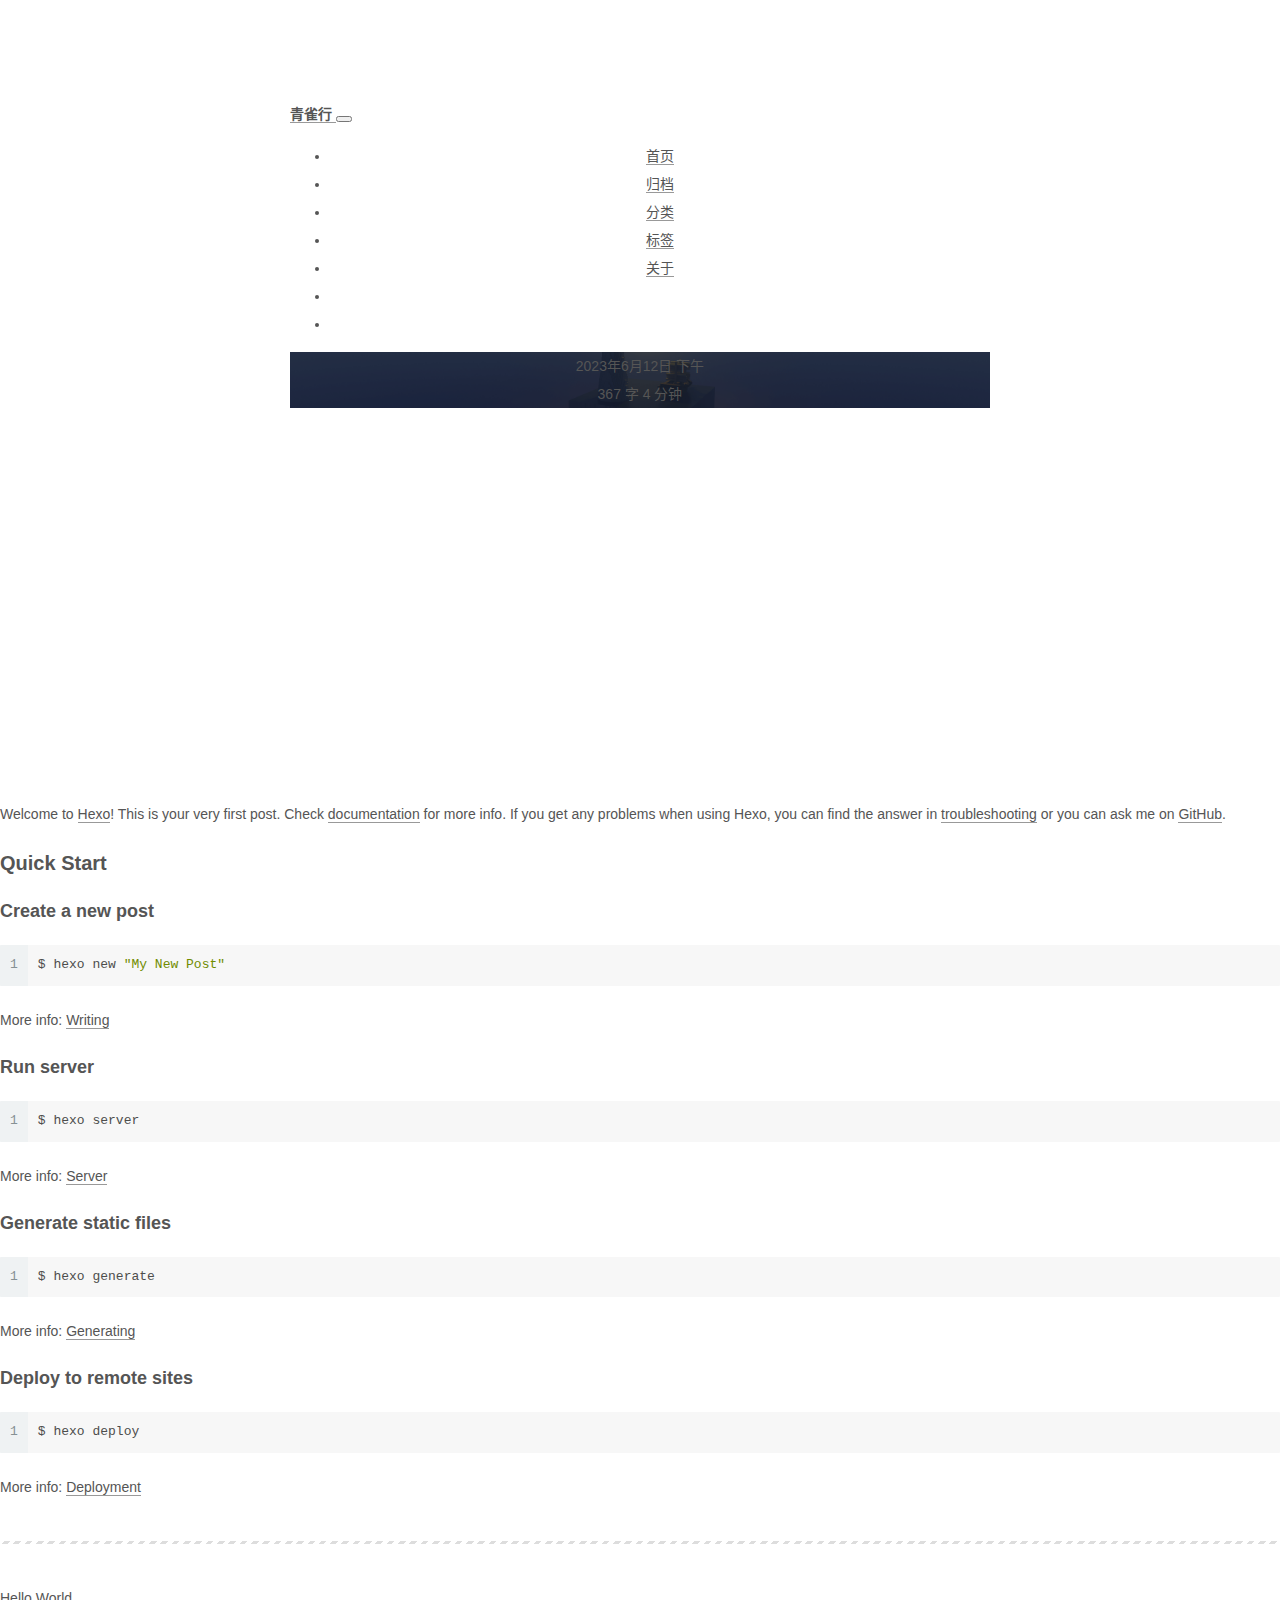
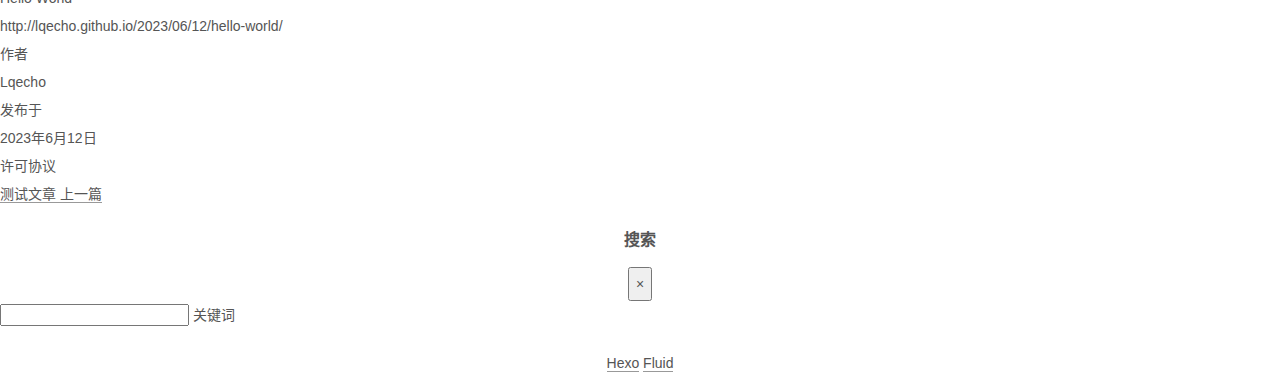
<file: 2023/06/12/hello-world/index.html>
<!DOCTYPE html>
<html lang="zh-CN" data-default-color-scheme=auto>



<head>
  <meta charset="UTF-8">
  <link rel="apple-touch-icon" sizes="76x76" href="/img/fluid.png">
  <link rel="icon" href="/img/fluid.png">
  <meta name="viewport" content="width=device-width, initial-scale=1.0, maximum-scale=5.0, shrink-to-fit=no">
  <meta http-equiv="x-ua-compatible" content="ie=edge">
  
  <meta name="theme-color" content="#2f4154">
  <meta name="author" content="Lqecho">
  <meta name="keywords" content="">
  
    <meta name="description" content="Welcome to Hexo! This is your very first post. Check documentation for more info. If you get any problems when using Hexo, you can find the answer in troubleshooting or you can ask me on GitHub. Quick">
<meta property="og:type" content="article">
<meta property="og:title" content="Hello World">
<meta property="og:url" content="http://lqecho.github.io/2023/06/12/hello-world/index.html">
<meta property="og:site_name" content="青雀行">
<meta property="og:description" content="Welcome to Hexo! This is your very first post. Check documentation for more info. If you get any problems when using Hexo, you can find the answer in troubleshooting or you can ask me on GitHub. Quick">
<meta property="og:locale" content="zh_CN">
<meta property="article:published_time" content="2023-06-12T07:10:55.541Z">
<meta property="article:modified_time" content="2023-06-12T07:10:55.541Z">
<meta property="article:author" content="Lqecho">
<meta name="twitter:card" content="summary_large_image">
  
  
  
  <title>Hello World - 青雀行</title>

  <link  rel="stylesheet" href="https://lib.baomitu.com/twitter-bootstrap/4.6.1/css/bootstrap.min.css" />



  <link  rel="stylesheet" href="https://lib.baomitu.com/github-markdown-css/4.0.0/github-markdown.min.css" />

  <link  rel="stylesheet" href="https://lib.baomitu.com/hint.css/2.7.0/hint.min.css" />

  <link  rel="stylesheet" href="https://lib.baomitu.com/fancybox/3.5.7/jquery.fancybox.min.css" />



<!-- 主题依赖的图标库，不要自行修改 -->
<!-- Do not modify the link that theme dependent icons -->

<link rel="stylesheet" href="//at.alicdn.com/t/font_1749284_hj8rtnfg7um.css">



<link rel="stylesheet" href="//at.alicdn.com/t/font_1736178_lbnruvf0jn.css">


<link  rel="stylesheet" href="/css/main.css" />


  <link id="highlight-css" rel="stylesheet" href="/css/highlight.css" />
  
    <link id="highlight-css-dark" rel="stylesheet" href="/css/highlight-dark.css" />
  




  <script id="fluid-configs">
    var Fluid = window.Fluid || {};
    Fluid.ctx = Object.assign({}, Fluid.ctx)
    var CONFIG = {"hostname":"lqecho.github.io","root":"/","version":"1.9.4","typing":{"enable":true,"typeSpeed":70,"cursorChar":"_","loop":false,"scope":[]},"anchorjs":{"enable":true,"element":"h1,h2,h3,h4,h5,h6","placement":"left","visible":"hover","icon":""},"progressbar":{"enable":true,"height_px":3,"color":"#29d","options":{"showSpinner":false,"trickleSpeed":100}},"code_language":{"enable":true,"default":"TEXT"},"copy_btn":true,"image_caption":{"enable":true},"image_zoom":{"enable":true,"img_url_replace":["",""]},"toc":{"enable":true,"placement":"right","headingSelector":"h1,h2,h3,h4,h5,h6","collapseDepth":0},"lazyload":{"enable":true,"loading_img":"/img/loading.gif","onlypost":false,"offset_factor":2},"web_analytics":{"enable":true,"follow_dnt":true,"baidu":null,"google":null,"gtag":null,"tencent":{"sid":null,"cid":null},"woyaola":null,"cnzz":null,"leancloud":{"app_id":"UN11PaR5QHcDlBGL7tCjHb45-gzGzoHsz","app_key":"91tj3JHBHqlRAFt9taRuBAfp","server_url":"https://un11par5.lc-cn-n1-shared.com","path":"window.location.pathname","ignore_local":false}},"search_path":"/local-search.xml"};

    if (CONFIG.web_analytics.follow_dnt) {
      var dntVal = navigator.doNotTrack || window.doNotTrack || navigator.msDoNotTrack;
      Fluid.ctx.dnt = dntVal && (dntVal.startsWith('1') || dntVal.startsWith('yes') || dntVal.startsWith('on'));
    }
  </script>
  <script  src="/js/utils.js" ></script>
  <script  src="/js/color-schema.js" ></script>
  

  

  

  

  

  

  

  
    
  



  
<meta name="generator" content="Hexo 6.3.0"></head>


<body>
  

  <header>
    

<div class="header-inner" style="height: 70vh;">
  <nav id="navbar" class="navbar fixed-top  navbar-expand-lg navbar-dark scrolling-navbar">
  <div class="container">
    <a class="navbar-brand" href="/">
      <strong>青雀行</strong>
    </a>

    <button id="navbar-toggler-btn" class="navbar-toggler" type="button" data-toggle="collapse"
            data-target="#navbarSupportedContent"
            aria-controls="navbarSupportedContent" aria-expanded="false" aria-label="Toggle navigation">
      <div class="animated-icon"><span></span><span></span><span></span></div>
    </button>

    <!-- Collapsible content -->
    <div class="collapse navbar-collapse" id="navbarSupportedContent">
      <ul class="navbar-nav ml-auto text-center">
        
          
          
          
          
            <li class="nav-item">
              <a class="nav-link" href="/">
                <i class="iconfont icon-home-fill"></i>
                <span>首页</span>
              </a>
            </li>
          
        
          
          
          
          
            <li class="nav-item">
              <a class="nav-link" href="/archives/">
                <i class="iconfont icon-archive-fill"></i>
                <span>归档</span>
              </a>
            </li>
          
        
          
          
          
          
            <li class="nav-item">
              <a class="nav-link" href="/categories/">
                <i class="iconfont icon-category-fill"></i>
                <span>分类</span>
              </a>
            </li>
          
        
          
          
          
          
            <li class="nav-item">
              <a class="nav-link" href="/tags/">
                <i class="iconfont icon-tags-fill"></i>
                <span>标签</span>
              </a>
            </li>
          
        
          
          
          
          
            <li class="nav-item">
              <a class="nav-link" href="/about/">
                <i class="iconfont icon-user-fill"></i>
                <span>关于</span>
              </a>
            </li>
          
        
        
          <li class="nav-item" id="search-btn">
            <a class="nav-link" target="_self" href="javascript:;" data-toggle="modal" data-target="#modalSearch" aria-label="Search">
              <i class="iconfont icon-search"></i>
            </a>
          </li>
          
        
        
          <li class="nav-item" id="color-toggle-btn">
            <a class="nav-link" target="_self" href="javascript:;" aria-label="Color Toggle">
              <i class="iconfont icon-dark" id="color-toggle-icon"></i>
            </a>
          </li>
        
      </ul>
    </div>
  </div>
</nav>

  

<div id="banner" class="banner" parallax=true
     style="background: url('/img/default.png') no-repeat center center; background-size: cover;">
  <div class="full-bg-img">
    <div class="mask flex-center" style="background-color: rgba(0, 0, 0, 0.3)">
      <div class="banner-text text-center fade-in-up">
        <div class="h2">
          
            <span id="subtitle" data-typed-text="Hello World"></span>
          
        </div>

        
          
  <div class="mt-3">
    
    
      <span class="post-meta">
        <i class="iconfont icon-date-fill" aria-hidden="true"></i>
        <time datetime="2023-06-12 15:10" pubdate>
          2023年6月12日 下午
        </time>
      </span>
    
  </div>

  <div class="mt-1">
    
      <span class="post-meta mr-2">
        <i class="iconfont icon-chart"></i>
        
          367 字
        
      </span>
    

    
      <span class="post-meta mr-2">
        <i class="iconfont icon-clock-fill"></i>
        
        
        
          4 分钟
        
      </span>
    

    
    
      
        <span id="leancloud-page-views-container" class="post-meta" style="display: none">
          <i class="iconfont icon-eye" aria-hidden="true"></i>
          <span id="leancloud-page-views"></span> 次
        </span>
        
      
    
  </div>


        
      </div>

      
    </div>
  </div>
</div>

</div>

  </header>

  <main>
    
      

<div class="container-fluid nopadding-x">
  <div class="row nomargin-x">
    <div class="side-col d-none d-lg-block col-lg-2">
      

    </div>

    <div class="col-lg-8 nopadding-x-md">
      <div class="container nopadding-x-md" id="board-ctn">
        <div id="board">
          <article class="post-content mx-auto">
            <!-- SEO header -->
            <h1 style="display: none">Hello World</h1>
            
            
              <div class="markdown-body">
                
                <p>Welcome to <a target="_blank" rel="noopener" href="https://hexo.io/">Hexo</a>! This is your very first post. Check <a target="_blank" rel="noopener" href="https://hexo.io/docs/">documentation</a> for more info. If you get any problems when using Hexo, you can find the answer in <a target="_blank" rel="noopener" href="https://hexo.io/docs/troubleshooting.html">troubleshooting</a> or you can ask me on <a target="_blank" rel="noopener" href="https://github.com/hexojs/hexo/issues">GitHub</a>.</p>
<h2 id="Quick-Start"><a href="#Quick-Start" class="headerlink" title="Quick Start"></a>Quick Start</h2><h3 id="Create-a-new-post"><a href="#Create-a-new-post" class="headerlink" title="Create a new post"></a>Create a new post</h3><figure class="highlight bash"><table><tr><td class="gutter"><pre><span class="line">1</span><br></pre></td><td class="code"><pre><span class="line">$ hexo new <span class="string">&quot;My New Post&quot;</span></span><br></pre></td></tr></table></figure>

<p>More info: <a target="_blank" rel="noopener" href="https://hexo.io/docs/writing.html">Writing</a></p>
<h3 id="Run-server"><a href="#Run-server" class="headerlink" title="Run server"></a>Run server</h3><figure class="highlight bash"><table><tr><td class="gutter"><pre><span class="line">1</span><br></pre></td><td class="code"><pre><span class="line">$ hexo server</span><br></pre></td></tr></table></figure>

<p>More info: <a target="_blank" rel="noopener" href="https://hexo.io/docs/server.html">Server</a></p>
<h3 id="Generate-static-files"><a href="#Generate-static-files" class="headerlink" title="Generate static files"></a>Generate static files</h3><figure class="highlight bash"><table><tr><td class="gutter"><pre><span class="line">1</span><br></pre></td><td class="code"><pre><span class="line">$ hexo generate</span><br></pre></td></tr></table></figure>

<p>More info: <a target="_blank" rel="noopener" href="https://hexo.io/docs/generating.html">Generating</a></p>
<h3 id="Deploy-to-remote-sites"><a href="#Deploy-to-remote-sites" class="headerlink" title="Deploy to remote sites"></a>Deploy to remote sites</h3><figure class="highlight bash"><table><tr><td class="gutter"><pre><span class="line">1</span><br></pre></td><td class="code"><pre><span class="line">$ hexo deploy</span><br></pre></td></tr></table></figure>

<p>More info: <a target="_blank" rel="noopener" href="https://hexo.io/docs/one-command-deployment.html">Deployment</a></p>

                
              </div>
            
            <hr/>
            <div>
              <div class="post-metas my-3">
  
  
</div>


              
  

  <div class="license-box my-3">
    <div class="license-title">
      <div>Hello World</div>
      <div>http://lqecho.github.io/2023/06/12/hello-world/</div>
    </div>
    <div class="license-meta">
      
        <div class="license-meta-item">
          <div>作者</div>
          <div>Lqecho</div>
        </div>
      
      
        <div class="license-meta-item license-meta-date">
          <div>发布于</div>
          <div>2023年6月12日</div>
        </div>
      
      
      
        <div class="license-meta-item">
          <div>许可协议</div>
          <div>
            
              
              
                <a target="_blank" href="https://creativecommons.org/licenses/by/4.0/">
                  <span class="hint--top hint--rounded" aria-label="BY - 署名">
                    <i class="iconfont icon-by"></i>
                  </span>
                </a>
              
            
          </div>
        </div>
      
    </div>
    <div class="license-icon iconfont"></div>
  </div>



              
                <div class="post-prevnext my-3">
                  <article class="post-prev col-6">
                    
                    
                      <a href="/2023/06/12/%E6%B5%8B%E8%AF%95%E6%96%87%E7%AB%A0/" title="测试文章">
                        <i class="iconfont icon-arrowleft"></i>
                        <span class="hidden-mobile">测试文章</span>
                        <span class="visible-mobile">上一篇</span>
                      </a>
                    
                  </article>
                  <article class="post-next col-6">
                    
                    
                  </article>
                </div>
              
            </div>

            
  
  
    <article id="comments" lazyload>
      

    </article>
  


          </article>
        </div>
      </div>
    </div>

    <div class="side-col d-none d-lg-block col-lg-2">
      
  <aside class="sidebar" style="margin-left: -1rem">
    <div id="toc">
  <p class="toc-header">
    <i class="iconfont icon-list"></i>
    <span>目录</span>
  </p>
  <div class="toc-body" id="toc-body"></div>
</div>



  </aside>


    </div>
  </div>
</div>





  



  



  



  



  







    

    
      <a id="scroll-top-button" aria-label="TOP" href="#" role="button">
        <i class="iconfont icon-arrowup" aria-hidden="true"></i>
      </a>
    

    
      <div class="modal fade" id="modalSearch" tabindex="-1" role="dialog" aria-labelledby="ModalLabel"
     aria-hidden="true">
  <div class="modal-dialog modal-dialog-scrollable modal-lg" role="document">
    <div class="modal-content">
      <div class="modal-header text-center">
        <h4 class="modal-title w-100 font-weight-bold">搜索</h4>
        <button type="button" id="local-search-close" class="close" data-dismiss="modal" aria-label="Close">
          <span aria-hidden="true">&times;</span>
        </button>
      </div>
      <div class="modal-body mx-3">
        <div class="md-form mb-5">
          <input type="text" id="local-search-input" class="form-control validate">
          <label data-error="x" data-success="v" for="local-search-input">关键词</label>
        </div>
        <div class="list-group" id="local-search-result"></div>
      </div>
    </div>
  </div>
</div>

    

    
  </main>

  <footer>
    <div class="footer-inner">
  
    <div class="footer-content">
       <a href="https://hexo.io" target="_blank" rel="nofollow noopener"><span>Hexo</span></a> <i class="iconfont icon-love"></i> <a href="https://github.com/fluid-dev/hexo-theme-fluid" target="_blank" rel="nofollow noopener"><span>Fluid</span></a> 
    </div>
  
  
    <div class="statistics">
  
  

  
    
      <span id="leancloud-site-pv-container" style="display: none">
        总访问量 
        <span id="leancloud-site-pv"></span>
         次
      </span>
    
    
      <span id="leancloud-site-uv-container" style="display: none">
        总访客数 
        <span id="leancloud-site-uv"></span>
         人
      </span>
    
    

  
</div>

  
  
  
</div>

  </footer>

  <!-- Scripts -->
  
  <script  src="https://lib.baomitu.com/nprogress/0.2.0/nprogress.min.js" ></script>
  <link  rel="stylesheet" href="https://lib.baomitu.com/nprogress/0.2.0/nprogress.min.css" />

  <script>
    NProgress.configure({"showSpinner":false,"trickleSpeed":100})
    NProgress.start()
    window.addEventListener('load', function() {
      NProgress.done();
    })
  </script>


<script  src="https://lib.baomitu.com/jquery/3.6.0/jquery.min.js" ></script>
<script  src="https://lib.baomitu.com/twitter-bootstrap/4.6.1/js/bootstrap.min.js" ></script>
<script  src="/js/events.js" ></script>
<script  src="/js/plugins.js" ></script>


  <script  src="https://lib.baomitu.com/typed.js/2.0.12/typed.min.js" ></script>
  <script>
    (function (window, document) {
      var typing = Fluid.plugins.typing;
      var subtitle = document.getElementById('subtitle');
      if (!subtitle || !typing) {
        return;
      }
      var text = subtitle.getAttribute('data-typed-text');
      
        typing(text);
      
    })(window, document);
  </script>




  
    <script  src="/js/img-lazyload.js" ></script>
  




  
<script>
  Fluid.utils.createScript('https://lib.baomitu.com/tocbot/4.18.2/tocbot.min.js', function() {
    var toc = jQuery('#toc');
    if (toc.length === 0 || !window.tocbot) { return; }
    var boardCtn = jQuery('#board-ctn');
    var boardTop = boardCtn.offset().top;

    window.tocbot.init(Object.assign({
      tocSelector     : '#toc-body',
      contentSelector : '.markdown-body',
      linkClass       : 'tocbot-link',
      activeLinkClass : 'tocbot-active-link',
      listClass       : 'tocbot-list',
      isCollapsedClass: 'tocbot-is-collapsed',
      collapsibleClass: 'tocbot-is-collapsible',
      scrollSmooth    : true,
      includeTitleTags: true,
      headingsOffset  : -boardTop,
    }, CONFIG.toc));
    if (toc.find('.toc-list-item').length > 0) {
      toc.css('visibility', 'visible');
    }

    Fluid.events.registerRefreshCallback(function() {
      if ('tocbot' in window) {
        tocbot.refresh();
        var toc = jQuery('#toc');
        if (toc.length === 0 || !tocbot) {
          return;
        }
        if (toc.find('.toc-list-item').length > 0) {
          toc.css('visibility', 'visible');
        }
      }
    });
  });
</script>


  <script src=https://lib.baomitu.com/clipboard.js/2.0.11/clipboard.min.js></script>

  <script>Fluid.plugins.codeWidget();</script>


  
<script>
  Fluid.utils.createScript('https://lib.baomitu.com/anchor-js/4.3.1/anchor.min.js', function() {
    window.anchors.options = {
      placement: CONFIG.anchorjs.placement,
      visible  : CONFIG.anchorjs.visible
    };
    if (CONFIG.anchorjs.icon) {
      window.anchors.options.icon = CONFIG.anchorjs.icon;
    }
    var el = (CONFIG.anchorjs.element || 'h1,h2,h3,h4,h5,h6').split(',');
    var res = [];
    for (var item of el) {
      res.push('.markdown-body > ' + item.trim());
    }
    if (CONFIG.anchorjs.placement === 'left') {
      window.anchors.options.class = 'anchorjs-link-left';
    }
    window.anchors.add(res.join(', '));

    Fluid.events.registerRefreshCallback(function() {
      if ('anchors' in window) {
        anchors.removeAll();
        var el = (CONFIG.anchorjs.element || 'h1,h2,h3,h4,h5,h6').split(',');
        var res = [];
        for (var item of el) {
          res.push('.markdown-body > ' + item.trim());
        }
        if (CONFIG.anchorjs.placement === 'left') {
          anchors.options.class = 'anchorjs-link-left';
        }
        anchors.add(res.join(', '));
      }
    });
  });
</script>


  
<script>
  Fluid.utils.createScript('https://lib.baomitu.com/fancybox/3.5.7/jquery.fancybox.min.js', function() {
    Fluid.plugins.fancyBox();
  });
</script>


  <script>Fluid.plugins.imageCaption();</script>

  <script defer src="/js/leancloud.js" ></script>

  <script  src="/js/local-search.js" ></script>





<!-- 主题的启动项，将它保持在最底部 -->
<!-- the boot of the theme, keep it at the bottom -->
<script  src="/js/boot.js" ></script>


  

  <noscript>
    <div class="noscript-warning">博客在允许 JavaScript 运行的环境下浏览效果更佳</div>
  </noscript>
</body>
</html>
</file>
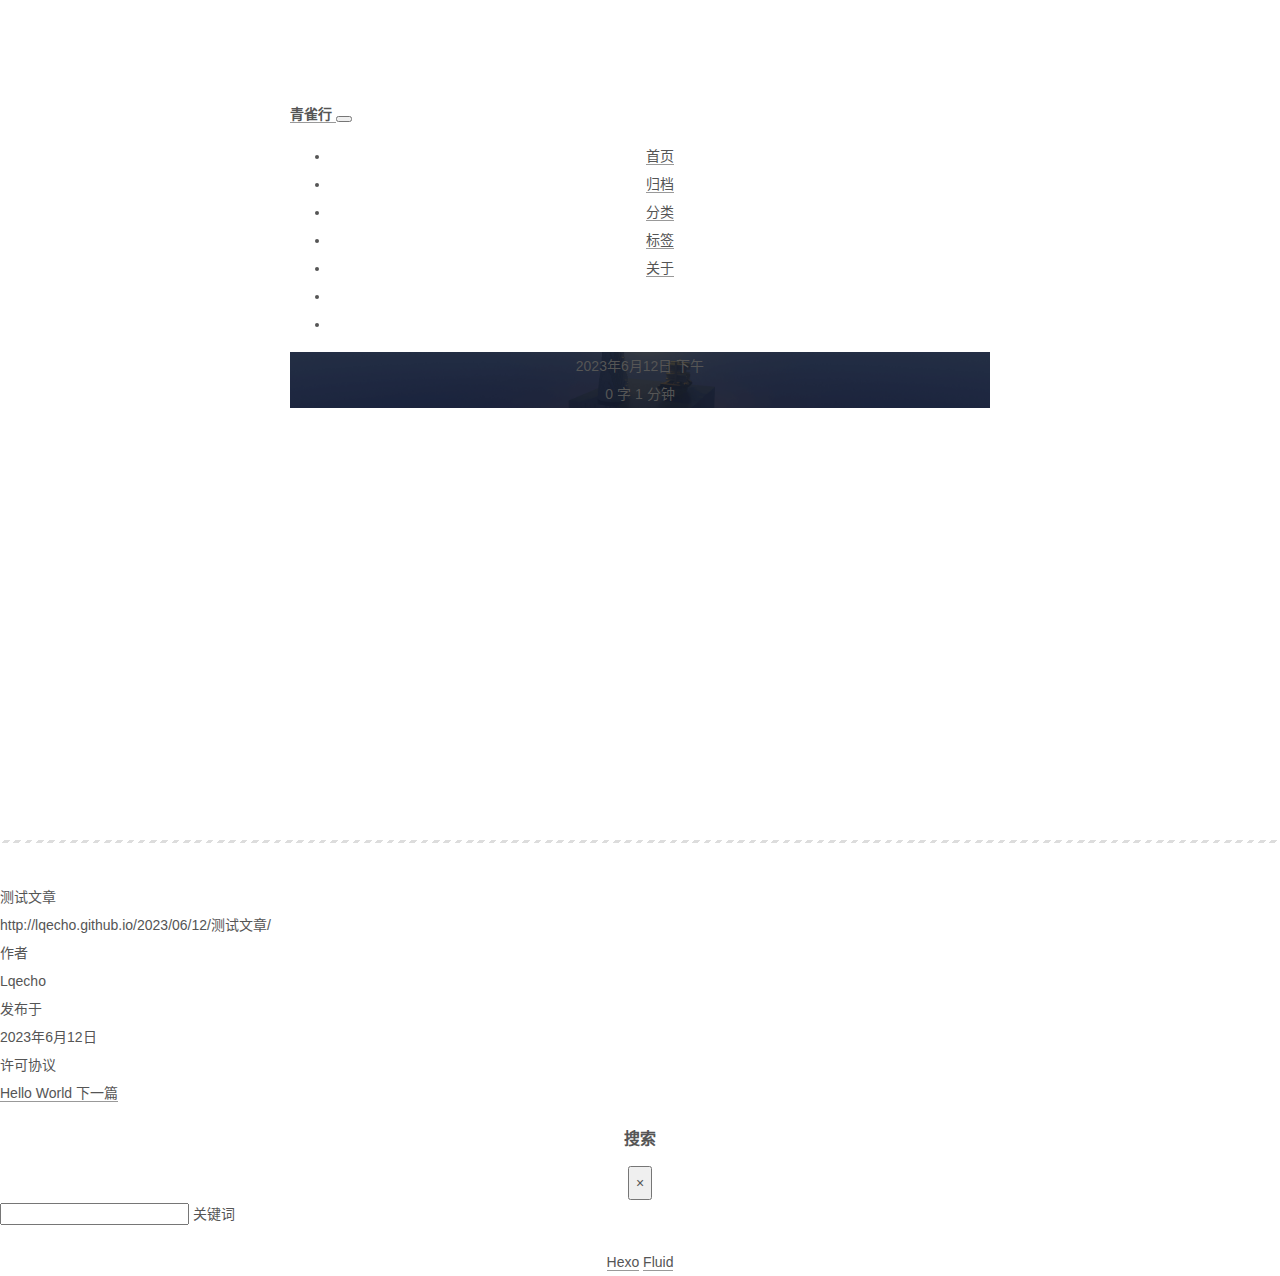
<file: 2023/06/12/测试文章/index.html>
<!DOCTYPE html>
<html lang="zh-CN" data-default-color-scheme=auto>



<head>
  <meta charset="UTF-8">
  <link rel="apple-touch-icon" sizes="76x76" href="/img/fluid.png">
  <link rel="icon" href="/img/fluid.png">
  <meta name="viewport" content="width=device-width, initial-scale=1.0, maximum-scale=5.0, shrink-to-fit=no">
  <meta http-equiv="x-ua-compatible" content="ie=edge">
  
  <meta name="theme-color" content="#2f4154">
  <meta name="author" content="Lqecho">
  <meta name="keywords" content="">
  
    <meta name="description" content="科研生存指南">
<meta property="og:type" content="article">
<meta property="og:title" content="测试文章">
<meta property="og:url" content="http://lqecho.github.io/2023/06/12/%E6%B5%8B%E8%AF%95%E6%96%87%E7%AB%A0/index.html">
<meta property="og:site_name" content="青雀行">
<meta property="og:description" content="科研生存指南">
<meta property="og:locale" content="zh_CN">
<meta property="article:published_time" content="2023-06-12T07:28:00.000Z">
<meta property="article:modified_time" content="2023-06-12T07:28:00.330Z">
<meta property="article:author" content="Lqecho">
<meta name="twitter:card" content="summary_large_image">
  
  
  
  <title>测试文章 - 青雀行</title>

  <link  rel="stylesheet" href="https://lib.baomitu.com/twitter-bootstrap/4.6.1/css/bootstrap.min.css" />



  <link  rel="stylesheet" href="https://lib.baomitu.com/github-markdown-css/4.0.0/github-markdown.min.css" />

  <link  rel="stylesheet" href="https://lib.baomitu.com/hint.css/2.7.0/hint.min.css" />

  <link  rel="stylesheet" href="https://lib.baomitu.com/fancybox/3.5.7/jquery.fancybox.min.css" />



<!-- 主题依赖的图标库，不要自行修改 -->
<!-- Do not modify the link that theme dependent icons -->

<link rel="stylesheet" href="//at.alicdn.com/t/font_1749284_hj8rtnfg7um.css">



<link rel="stylesheet" href="//at.alicdn.com/t/font_1736178_lbnruvf0jn.css">


<link  rel="stylesheet" href="/css/main.css" />


  <link id="highlight-css" rel="stylesheet" href="/css/highlight.css" />
  
    <link id="highlight-css-dark" rel="stylesheet" href="/css/highlight-dark.css" />
  




  <script id="fluid-configs">
    var Fluid = window.Fluid || {};
    Fluid.ctx = Object.assign({}, Fluid.ctx)
    var CONFIG = {"hostname":"lqecho.github.io","root":"/","version":"1.9.4","typing":{"enable":true,"typeSpeed":70,"cursorChar":"_","loop":false,"scope":[]},"anchorjs":{"enable":true,"element":"h1,h2,h3,h4,h5,h6","placement":"left","visible":"hover","icon":""},"progressbar":{"enable":true,"height_px":3,"color":"#29d","options":{"showSpinner":false,"trickleSpeed":100}},"code_language":{"enable":true,"default":"TEXT"},"copy_btn":true,"image_caption":{"enable":true},"image_zoom":{"enable":true,"img_url_replace":["",""]},"toc":{"enable":true,"placement":"right","headingSelector":"h1,h2,h3,h4,h5,h6","collapseDepth":0},"lazyload":{"enable":true,"loading_img":"/img/loading.gif","onlypost":false,"offset_factor":2},"web_analytics":{"enable":true,"follow_dnt":true,"baidu":null,"google":null,"gtag":null,"tencent":{"sid":null,"cid":null},"woyaola":null,"cnzz":null,"leancloud":{"app_id":"UN11PaR5QHcDlBGL7tCjHb45-gzGzoHsz","app_key":"91tj3JHBHqlRAFt9taRuBAfp","server_url":"https://un11par5.lc-cn-n1-shared.com","path":"window.location.pathname","ignore_local":false}},"search_path":"/local-search.xml"};

    if (CONFIG.web_analytics.follow_dnt) {
      var dntVal = navigator.doNotTrack || window.doNotTrack || navigator.msDoNotTrack;
      Fluid.ctx.dnt = dntVal && (dntVal.startsWith('1') || dntVal.startsWith('yes') || dntVal.startsWith('on'));
    }
  </script>
  <script  src="/js/utils.js" ></script>
  <script  src="/js/color-schema.js" ></script>
  

  

  

  

  

  

  

  
    
  



  
<meta name="generator" content="Hexo 6.3.0"></head>


<body>
  

  <header>
    

<div class="header-inner" style="height: 70vh;">
  <nav id="navbar" class="navbar fixed-top  navbar-expand-lg navbar-dark scrolling-navbar">
  <div class="container">
    <a class="navbar-brand" href="/">
      <strong>青雀行</strong>
    </a>

    <button id="navbar-toggler-btn" class="navbar-toggler" type="button" data-toggle="collapse"
            data-target="#navbarSupportedContent"
            aria-controls="navbarSupportedContent" aria-expanded="false" aria-label="Toggle navigation">
      <div class="animated-icon"><span></span><span></span><span></span></div>
    </button>

    <!-- Collapsible content -->
    <div class="collapse navbar-collapse" id="navbarSupportedContent">
      <ul class="navbar-nav ml-auto text-center">
        
          
          
          
          
            <li class="nav-item">
              <a class="nav-link" href="/">
                <i class="iconfont icon-home-fill"></i>
                <span>首页</span>
              </a>
            </li>
          
        
          
          
          
          
            <li class="nav-item">
              <a class="nav-link" href="/archives/">
                <i class="iconfont icon-archive-fill"></i>
                <span>归档</span>
              </a>
            </li>
          
        
          
          
          
          
            <li class="nav-item">
              <a class="nav-link" href="/categories/">
                <i class="iconfont icon-category-fill"></i>
                <span>分类</span>
              </a>
            </li>
          
        
          
          
          
          
            <li class="nav-item">
              <a class="nav-link" href="/tags/">
                <i class="iconfont icon-tags-fill"></i>
                <span>标签</span>
              </a>
            </li>
          
        
          
          
          
          
            <li class="nav-item">
              <a class="nav-link" href="/about/">
                <i class="iconfont icon-user-fill"></i>
                <span>关于</span>
              </a>
            </li>
          
        
        
          <li class="nav-item" id="search-btn">
            <a class="nav-link" target="_self" href="javascript:;" data-toggle="modal" data-target="#modalSearch" aria-label="Search">
              <i class="iconfont icon-search"></i>
            </a>
          </li>
          
        
        
          <li class="nav-item" id="color-toggle-btn">
            <a class="nav-link" target="_self" href="javascript:;" aria-label="Color Toggle">
              <i class="iconfont icon-dark" id="color-toggle-icon"></i>
            </a>
          </li>
        
      </ul>
    </div>
  </div>
</nav>

  

<div id="banner" class="banner" parallax=true
     style="background: url('/img/default.png') no-repeat center center; background-size: cover;">
  <div class="full-bg-img">
    <div class="mask flex-center" style="background-color: rgba(0, 0, 0, 0.3)">
      <div class="banner-text text-center fade-in-up">
        <div class="h2">
          
            <span id="subtitle" data-typed-text="测试文章"></span>
          
        </div>

        
          
  <div class="mt-3">
    
    
      <span class="post-meta">
        <i class="iconfont icon-date-fill" aria-hidden="true"></i>
        <time datetime="2023-06-12 15:28" pubdate>
          2023年6月12日 下午
        </time>
      </span>
    
  </div>

  <div class="mt-1">
    
      <span class="post-meta mr-2">
        <i class="iconfont icon-chart"></i>
        
          0 字
        
      </span>
    

    
      <span class="post-meta mr-2">
        <i class="iconfont icon-clock-fill"></i>
        
        
        
          1 分钟
        
      </span>
    

    
    
      
        <span id="leancloud-page-views-container" class="post-meta" style="display: none">
          <i class="iconfont icon-eye" aria-hidden="true"></i>
          <span id="leancloud-page-views"></span> 次
        </span>
        
      
    
  </div>


        
      </div>

      
    </div>
  </div>
</div>

</div>

  </header>

  <main>
    
      

<div class="container-fluid nopadding-x">
  <div class="row nomargin-x">
    <div class="side-col d-none d-lg-block col-lg-2">
      

    </div>

    <div class="col-lg-8 nopadding-x-md">
      <div class="container nopadding-x-md" id="board-ctn">
        <div id="board">
          <article class="post-content mx-auto">
            <!-- SEO header -->
            <h1 style="display: none">测试文章</h1>
            
            
              <div class="markdown-body">
                
                
                
              </div>
            
            <hr/>
            <div>
              <div class="post-metas my-3">
  
  
</div>


              
  

  <div class="license-box my-3">
    <div class="license-title">
      <div>测试文章</div>
      <div>http://lqecho.github.io/2023/06/12/测试文章/</div>
    </div>
    <div class="license-meta">
      
        <div class="license-meta-item">
          <div>作者</div>
          <div>Lqecho</div>
        </div>
      
      
        <div class="license-meta-item license-meta-date">
          <div>发布于</div>
          <div>2023年6月12日</div>
        </div>
      
      
      
        <div class="license-meta-item">
          <div>许可协议</div>
          <div>
            
              
              
                <a target="_blank" href="https://creativecommons.org/licenses/by/4.0/">
                  <span class="hint--top hint--rounded" aria-label="BY - 署名">
                    <i class="iconfont icon-by"></i>
                  </span>
                </a>
              
            
          </div>
        </div>
      
    </div>
    <div class="license-icon iconfont"></div>
  </div>



              
                <div class="post-prevnext my-3">
                  <article class="post-prev col-6">
                    
                    
                  </article>
                  <article class="post-next col-6">
                    
                    
                      <a href="/2023/06/12/hello-world/" title="Hello World">
                        <span class="hidden-mobile">Hello World</span>
                        <span class="visible-mobile">下一篇</span>
                        <i class="iconfont icon-arrowright"></i>
                      </a>
                    
                  </article>
                </div>
              
            </div>

            
  
  
    <article id="comments" lazyload>
      

    </article>
  


          </article>
        </div>
      </div>
    </div>

    <div class="side-col d-none d-lg-block col-lg-2">
      
  <aside class="sidebar" style="margin-left: -1rem">
    <div id="toc">
  <p class="toc-header">
    <i class="iconfont icon-list"></i>
    <span>目录</span>
  </p>
  <div class="toc-body" id="toc-body"></div>
</div>



  </aside>


    </div>
  </div>
</div>





  



  



  



  



  







    

    
      <a id="scroll-top-button" aria-label="TOP" href="#" role="button">
        <i class="iconfont icon-arrowup" aria-hidden="true"></i>
      </a>
    

    
      <div class="modal fade" id="modalSearch" tabindex="-1" role="dialog" aria-labelledby="ModalLabel"
     aria-hidden="true">
  <div class="modal-dialog modal-dialog-scrollable modal-lg" role="document">
    <div class="modal-content">
      <div class="modal-header text-center">
        <h4 class="modal-title w-100 font-weight-bold">搜索</h4>
        <button type="button" id="local-search-close" class="close" data-dismiss="modal" aria-label="Close">
          <span aria-hidden="true">&times;</span>
        </button>
      </div>
      <div class="modal-body mx-3">
        <div class="md-form mb-5">
          <input type="text" id="local-search-input" class="form-control validate">
          <label data-error="x" data-success="v" for="local-search-input">关键词</label>
        </div>
        <div class="list-group" id="local-search-result"></div>
      </div>
    </div>
  </div>
</div>

    

    
  </main>

  <footer>
    <div class="footer-inner">
  
    <div class="footer-content">
       <a href="https://hexo.io" target="_blank" rel="nofollow noopener"><span>Hexo</span></a> <i class="iconfont icon-love"></i> <a href="https://github.com/fluid-dev/hexo-theme-fluid" target="_blank" rel="nofollow noopener"><span>Fluid</span></a> 
    </div>
  
  
    <div class="statistics">
  
  

  
    
      <span id="leancloud-site-pv-container" style="display: none">
        总访问量 
        <span id="leancloud-site-pv"></span>
         次
      </span>
    
    
      <span id="leancloud-site-uv-container" style="display: none">
        总访客数 
        <span id="leancloud-site-uv"></span>
         人
      </span>
    
    

  
</div>

  
  
  
</div>

  </footer>

  <!-- Scripts -->
  
  <script  src="https://lib.baomitu.com/nprogress/0.2.0/nprogress.min.js" ></script>
  <link  rel="stylesheet" href="https://lib.baomitu.com/nprogress/0.2.0/nprogress.min.css" />

  <script>
    NProgress.configure({"showSpinner":false,"trickleSpeed":100})
    NProgress.start()
    window.addEventListener('load', function() {
      NProgress.done();
    })
  </script>


<script  src="https://lib.baomitu.com/jquery/3.6.0/jquery.min.js" ></script>
<script  src="https://lib.baomitu.com/twitter-bootstrap/4.6.1/js/bootstrap.min.js" ></script>
<script  src="/js/events.js" ></script>
<script  src="/js/plugins.js" ></script>


  <script  src="https://lib.baomitu.com/typed.js/2.0.12/typed.min.js" ></script>
  <script>
    (function (window, document) {
      var typing = Fluid.plugins.typing;
      var subtitle = document.getElementById('subtitle');
      if (!subtitle || !typing) {
        return;
      }
      var text = subtitle.getAttribute('data-typed-text');
      
        typing(text);
      
    })(window, document);
  </script>




  
    <script  src="/js/img-lazyload.js" ></script>
  




  
<script>
  Fluid.utils.createScript('https://lib.baomitu.com/tocbot/4.18.2/tocbot.min.js', function() {
    var toc = jQuery('#toc');
    if (toc.length === 0 || !window.tocbot) { return; }
    var boardCtn = jQuery('#board-ctn');
    var boardTop = boardCtn.offset().top;

    window.tocbot.init(Object.assign({
      tocSelector     : '#toc-body',
      contentSelector : '.markdown-body',
      linkClass       : 'tocbot-link',
      activeLinkClass : 'tocbot-active-link',
      listClass       : 'tocbot-list',
      isCollapsedClass: 'tocbot-is-collapsed',
      collapsibleClass: 'tocbot-is-collapsible',
      scrollSmooth    : true,
      includeTitleTags: true,
      headingsOffset  : -boardTop,
    }, CONFIG.toc));
    if (toc.find('.toc-list-item').length > 0) {
      toc.css('visibility', 'visible');
    }

    Fluid.events.registerRefreshCallback(function() {
      if ('tocbot' in window) {
        tocbot.refresh();
        var toc = jQuery('#toc');
        if (toc.length === 0 || !tocbot) {
          return;
        }
        if (toc.find('.toc-list-item').length > 0) {
          toc.css('visibility', 'visible');
        }
      }
    });
  });
</script>


  <script src=https://lib.baomitu.com/clipboard.js/2.0.11/clipboard.min.js></script>

  <script>Fluid.plugins.codeWidget();</script>


  
<script>
  Fluid.utils.createScript('https://lib.baomitu.com/anchor-js/4.3.1/anchor.min.js', function() {
    window.anchors.options = {
      placement: CONFIG.anchorjs.placement,
      visible  : CONFIG.anchorjs.visible
    };
    if (CONFIG.anchorjs.icon) {
      window.anchors.options.icon = CONFIG.anchorjs.icon;
    }
    var el = (CONFIG.anchorjs.element || 'h1,h2,h3,h4,h5,h6').split(',');
    var res = [];
    for (var item of el) {
      res.push('.markdown-body > ' + item.trim());
    }
    if (CONFIG.anchorjs.placement === 'left') {
      window.anchors.options.class = 'anchorjs-link-left';
    }
    window.anchors.add(res.join(', '));

    Fluid.events.registerRefreshCallback(function() {
      if ('anchors' in window) {
        anchors.removeAll();
        var el = (CONFIG.anchorjs.element || 'h1,h2,h3,h4,h5,h6').split(',');
        var res = [];
        for (var item of el) {
          res.push('.markdown-body > ' + item.trim());
        }
        if (CONFIG.anchorjs.placement === 'left') {
          anchors.options.class = 'anchorjs-link-left';
        }
        anchors.add(res.join(', '));
      }
    });
  });
</script>


  
<script>
  Fluid.utils.createScript('https://lib.baomitu.com/fancybox/3.5.7/jquery.fancybox.min.js', function() {
    Fluid.plugins.fancyBox();
  });
</script>


  <script>Fluid.plugins.imageCaption();</script>

  <script defer src="/js/leancloud.js" ></script>

  <script  src="/js/local-search.js" ></script>





<!-- 主题的启动项，将它保持在最底部 -->
<!-- the boot of the theme, keep it at the bottom -->
<script  src="/js/boot.js" ></script>


  

  <noscript>
    <div class="noscript-warning">博客在允许 JavaScript 运行的环境下浏览效果更佳</div>
  </noscript>
</body>
</html>
</file>
<file: css/highlight.css>
pre code.hljs{display:block;overflow-x:auto;padding:1em}code.hljs{padding:3px 5px}/*!
  Theme: GitHub
  Description: Light theme as seen on github.com
  Author: github.com
  Maintainer: @Hirse
  Updated: 2021-05-15

  Outdated base version: https://github.com/primer/github-syntax-light
  Current colors taken from GitHub's CSS
*/.hljs{color:#24292e;background:#fff}.hljs-doctag,.hljs-keyword,.hljs-meta .hljs-keyword,.hljs-template-tag,.hljs-template-variable,.hljs-type,.hljs-variable.language_{color:#d73a49}.hljs-title,.hljs-title.class_,.hljs-title.class_.inherited__,.hljs-title.function_{color:#6f42c1}.hljs-attr,.hljs-attribute,.hljs-literal,.hljs-meta,.hljs-number,.hljs-operator,.hljs-selector-attr,.hljs-selector-class,.hljs-selector-id,.hljs-variable{color:#005cc5}.hljs-meta .hljs-string,.hljs-regexp,.hljs-string{color:#032f62}.hljs-built_in,.hljs-symbol{color:#e36209}.hljs-code,.hljs-comment,.hljs-formula{color:#6a737d}.hljs-name,.hljs-quote,.hljs-selector-pseudo,.hljs-selector-tag{color:#22863a}.hljs-subst{color:#24292e}.hljs-section{color:#005cc5;font-weight:700}.hljs-bullet{color:#735c0f}.hljs-emphasis{color:#24292e;font-style:italic}.hljs-strong{color:#24292e;font-weight:700}.hljs-addition{color:#22863a;background-color:#f0fff4}.hljs-deletion{color:#b31d28;background-color:#ffeef0}
</file>
<file: css/highlight-dark.css>
pre code.hljs{display:block;overflow-x:auto;padding:1em}code.hljs{padding:3px 5px}.hljs{color:#ddd;background:#303030}.hljs-keyword,.hljs-link,.hljs-literal,.hljs-section,.hljs-selector-tag{color:#fff}.hljs-addition,.hljs-attribute,.hljs-built_in,.hljs-bullet,.hljs-name,.hljs-string,.hljs-symbol,.hljs-template-tag,.hljs-template-variable,.hljs-title,.hljs-type,.hljs-variable{color:#d88}.hljs-comment,.hljs-deletion,.hljs-meta,.hljs-quote{color:#979797}.hljs-doctag,.hljs-keyword,.hljs-literal,.hljs-name,.hljs-section,.hljs-selector-tag,.hljs-strong,.hljs-title,.hljs-type{font-weight:700}.hljs-emphasis{font-style:italic}
</file>
<file: css/main.css>
/* normalize.css v3.0.2 | MIT License | git.io/normalize */
html {
  font-family: sans-serif; /* 1 */
  -ms-text-size-adjust: 100%; /* 2 */
  -webkit-text-size-adjust: 100%; /* 2 */
}
body {
  margin: 0;
}
article,
aside,
details,
figcaption,
figure,
footer,
header,
hgroup,
main,
menu,
nav,
section,
summary {
  display: block;
}
audio,
canvas,
progress,
video {
  display: inline-block; /* 1 */
  vertical-align: baseline; /* 2 */
}
audio:not([controls]) {
  display: none;
  height: 0;
}
[hidden],
template {
  display: none;
}
a {
  background-color: transparent;
}
a:active,
a:hover {
  outline: 0;
}
abbr[title] {
  border-bottom: 1px dotted;
}
b,
strong {
  font-weight: bold;
}
dfn {
  font-style: italic;
}
h1 {
  font-size: 2em;
  margin: 0.67em 0;
}
mark {
  background: #ff0;
  color: #000;
}
small {
  font-size: 80%;
}
sub,
sup {
  font-size: 75%;
  line-height: 0;
  position: relative;
  vertical-align: baseline;
}
sup {
  top: -0.5em;
}
sub {
  bottom: -0.25em;
}
img {
  border: 0;
}
svg:not(:root) {
  overflow: hidden;
}
figure {
  margin: 1em 40px;
}
hr {
  -moz-box-sizing: content-box;
  box-sizing: content-box;
  height: 0;
}
pre {
  overflow: auto;
}
code,
kbd,
pre,
samp {
  font-family: monospace, monospace;
  font-size: 1em;
}
button,
input,
optgroup,
select,
textarea {
  color: inherit; /* 1 */
  font: inherit; /* 2 */
  margin: 0; /* 3 */
}
button {
  overflow: visible;
}
button,
select {
  text-transform: none;
}
button,
html input[type="button"],
input[type="reset"],
input[type="submit"] {
  -webkit-appearance: button; /* 2 */
  cursor: pointer; /* 3 */
}
button[disabled],
html input[disabled] {
  cursor: default;
}
button::-moz-focus-inner,
input::-moz-focus-inner {
  border: 0;
  padding: 0;
}
input {
  line-height: normal;
}
input[type="checkbox"],
input[type="radio"] {
  box-sizing: border-box; /* 1 */
  padding: 0; /* 2 */
}
input[type="number"]::-webkit-inner-spin-button,
input[type="number"]::-webkit-outer-spin-button {
  height: auto;
}
input[type="search"] {
  -webkit-appearance: textfield; /* 1 */
  -moz-box-sizing: content-box;
  -webkit-box-sizing: content-box; /* 2 */
  box-sizing: content-box;
}
input[type="search"]::-webkit-search-cancel-button,
input[type="search"]::-webkit-search-decoration {
  -webkit-appearance: none;
}
fieldset {
  border: 1px solid #c0c0c0;
  margin: 0 2px;
  padding: 0.35em 0.625em 0.75em;
}
legend {
  border: 0; /* 1 */
  padding: 0; /* 2 */
}
textarea {
  overflow: auto;
}
optgroup {
  font-weight: bold;
}
table {
  border-collapse: collapse;
  border-spacing: 0;
}
td,
th {
  padding: 0;
}
::selection {
  background: #262a30;
  color: #fff;
}
body {
  position: relative;
  font-family: 'Lato', "PingFang SC", "Microsoft YaHei", sans-serif;
  font-size: 14px;
  line-height: 2;
  color: #555;
  background: #fff;
}
@media (max-width: 767px) {
  body {
    padding-right: 0 !important;
  }
}
@media (min-width: 768px) and (max-width: 991px) {
  body {
    padding-right: 0 !important;
  }
}
@media (min-width: 1600px) {
  body {
    font-size: 16px;
  }
}
h1,
h2,
h3,
h4,
h5,
h6 {
  margin: 0;
  padding: 0;
  font-weight: bold;
  line-height: 1.5;
  font-family: 'Lato', "PingFang SC", "Microsoft YaHei", sans-serif;
}
h2,
h3,
h4,
h5,
h6 {
  margin: 20px 0 15px;
}
h1 {
  font-size: 22px;
}
@media (max-width: 767px) {
  h1 {
    font-size: 18px;
  }
}
h2 {
  font-size: 20px;
}
@media (max-width: 767px) {
  h2 {
    font-size: 16px;
  }
}
h3 {
  font-size: 18px;
}
@media (max-width: 767px) {
  h3 {
    font-size: 14px;
  }
}
h4 {
  font-size: 16px;
}
@media (max-width: 767px) {
  h4 {
    font-size: 12px;
  }
}
h5 {
  font-size: 14px;
}
@media (max-width: 767px) {
  h5 {
    font-size: 10px;
  }
}
h6 {
  font-size: 12px;
}
@media (max-width: 767px) {
  h6 {
    font-size: 8px;
  }
}
p {
  margin: 0 0 20px 0;
}
a {
  color: #555;
  text-decoration: none;
  outline: none;
  border-bottom: 1px solid #999;
  word-wrap: break-word;
}
a:hover {
  color: #222;
  border-bottom-color: #222;
}
blockquote {
  margin: 0;
  padding: 0;
}
img {
  display: block;
  margin: auto;
  max-width: 100%;
  height: auto;
}
hr {
  margin: 40px 0;
  height: 3px;
  border: none;
  background-color: #ddd;
  background-image: repeating-linear-gradient(-45deg, #fff, #fff 4px, transparent 4px, transparent 8px);
}
blockquote {
  padding: 0 15px;
  color: #666;
  border-left: 4px solid #ddd;
}
blockquote cite::before {
  content: "-";
  padding: 0 5px;
}
dt {
  font-weight: 700;
}
dd {
  margin: 0;
  padding: 0;
}
kbd {
  border: 1px solid #ccc;
  border-radius: 0.2em;
  box-shadow: 0.1em 0.1em 0.2em rgba(0,0,0,0.1);
  background-color: #f9f9f9;
  font-family: inherit;
  background-image: -webkit-linear-gradient(top, #eee, #fff, #eee);
  padding: 0.1em 0.3em;
  white-space: nowrap;
}
.text-left {
  text-align: left;
}
.text-center {
  text-align: center;
}
.text-right {
  text-align: right;
}
.text-justify {
  text-align: justify;
}
.text-nowrap {
  white-space: nowrap;
}
.text-lowercase {
  text-transform: lowercase;
}
.text-uppercase {
  text-transform: uppercase;
}
.text-capitalize {
  text-transform: capitalize;
}
.center-block {
  display: block;
  margin-left: auto;
  margin-right: auto;
}
.clearfix:before,
.clearfix:after {
  content: " ";
  display: table;
}
.clearfix:after {
  clear: both;
}
.pullquote {
  width: 45%;
}
.pullquote.left {
  float: left;
  margin-left: 5px;
  margin-right: 10px;
}
.pullquote.right {
  float: right;
  margin-left: 10px;
  margin-right: 5px;
}
.affix.affix.affix {
  position: fixed;
}
.translation {
  margin-top: -20px;
  font-size: 14px;
  color: #999;
}
.scrollbar-measure {
  width: 100px;
  height: 100px;
  overflow: scroll;
  position: absolute;
  top: -9999px;
}
.use-motion .motion-element {
  opacity: 0;
}
table {
  margin: 20px 0;
  width: 100%;
  border-collapse: collapse;
  border-spacing: 0;
  border: 1px solid #ddd;
  font-size: 14px;
  table-layout: fixed;
  word-wrap: break-all;
}
table>tbody>tr:nth-of-type(odd) {
  background-color: #f9f9f9;
}
table>tbody>tr:hover {
  background-color: #f5f5f5;
}
caption,
th,
td {
  padding: 8px;
  text-align: left;
  vertical-align: middle;
  font-weight: normal;
}
th,
td {
  border-bottom: 3px solid #ddd;
  border-right: 1px solid #eee;
}
th {
  padding-bottom: 10px;
  font-weight: 700;
}
td {
  border-bottom-width: 1px;
}
html,
body {
  height: 100%;
}
.container {
  position: relative;
  min-height: 100%;
}
.header-inner {
  margin: 0 auto;
  padding: 100px 0 70px;
  width: 700px;
}
@media (min-width: 1600px) {
  .container .header-inner {
    width: 900px;
  }
}
.main {
  padding-bottom: 150px;
}
.main-inner {
  margin: 0 auto;
  width: 700px;
}
@media (min-width: 1600px) {
  .container .main-inner {
    width: 900px;
  }
}
.footer {
  position: absolute;
  left: 0;
  bottom: 0;
  width: 100%;
  min-height: 50px;
}
.footer-inner {
  box-sizing: border-box;
  margin: 20px auto;
  width: 700px;
}
@media (min-width: 1600px) {
  .container .footer-inner {
    width: 900px;
  }
}
pre,
.highlight {
  overflow: auto;
  margin: 20px 0;
  padding: 0;
  font-size: 13px;
  color: #4d4d4c;
  background: #f7f7f7;
  line-height: 1.6;
}
pre,
code {
  font-family: consolas, Menlo, "PingFang SC", "Microsoft YaHei", monospace;
}
code {
  padding: 2px 4px;
  word-wrap: break-word;
  color: #555;
  background: #eee;
  border-radius: 3px;
  font-size: 13px;
}
pre {
  padding: 10px;
}
pre code {
  padding: 0;
  color: #4d4d4c;
  background: none;
  text-shadow: none;
}
.highlight {
  border-radius: 1px;
}
.highlight pre {
  border: none;
  margin: 0;
  padding: 10px 0;
}
.highlight table {
  margin: 0;
  width: auto;
  border: none;
}
.highlight td {
  border: none;
  padding: 0;
}
.highlight figcaption {
  font-size: 1em;
  color: #4d4d4c;
  line-height: 1em;
  margin-bottom: 1em;
}
.highlight figcaption:before,
.highlight figcaption:after {
  content: " ";
  display: table;
}
.highlight figcaption:after {
  clear: both;
}
.highlight figcaption a {
  float: right;
  color: #4d4d4c;
}
.highlight figcaption a:hover {
  border-bottom-color: #4d4d4c;
}
.highlight .gutter pre {
  padding-left: 10px;
  padding-right: 10px;
  color: #869194;
  text-align: right;
  background-color: #eff2f3;
}
.highlight .code pre {
  width: 100%;
  padding-left: 10px;
  padding-right: 10px;
  background-color: #f7f7f7;
}
.highlight .line {
  height: 20px;
}
.gutter {
  -webkit-user-select: none;
  -moz-user-select: none;
  -ms-user-select: none;
  user-select: none;
}
.gist table {
  width: auto;
}
.gist table td {
  border: none;
}
pre .deletion {
  background: #fdd;
}
pre .addition {
  background: #dfd;
}
pre .meta {
  color: #8959a8;
}
pre .comment {
  color: #8e908c;
}
pre .variable,
pre .attribute,
pre .tag,
pre .regexp,
pre .ruby .constant,
pre .xml .tag .title,
pre .xml .pi,
pre .xml .doctype,
pre .html .doctype,
pre .css .id,
pre .css .class,
pre .css .pseudo {
  color: #c82829;
}
pre .number,
pre .preprocessor,
pre .built_in,
pre .literal,
pre .params,
pre .constant,
pre .command {
  color: #f5871f;
}
pre .ruby .class .title,
pre .css .rules .attribute,
pre .string,
pre .value,
pre .inheritance,
pre .header,
pre .ruby .symbol,
pre .xml .cdata,
pre .special,
pre .number,
pre .formula {
  color: #718c00;
}
pre .title,
pre .css .hexcolor {
  color: #3e999f;
}
pre .function,
pre .python .decorator,
pre .python .title,
pre .ruby .function .title,
pre .ruby .title .keyword,
pre .perl .sub,
pre .javascript .title,
pre .coffeescript .title {
  color: #4271ae;
}
pre .keyword,
pre .javascript .function {
  color: #8959a8;
}
.full-image.full-image.full-image.full-image {
  border: none;
  max-width: 100%;
  width: auto;
  margin: 20px auto 25px;
}
@media (min-width: 992px) {
  .full-image.full-image.full-image.full-image {
    max-width: none;
    width: 110%;
    margin: 25px -5%;
  }
}
.blockquote-center,
.page-home .post-type-quote blockquote,
.page-post-detail .post-type-quote blockquote {
  position: relative;
  margin: 40px 0;
  padding: 0;
  border-left: none;
  text-align: center;
}
.blockquote-center::before,
.page-home .post-type-quote blockquote::before,
.page-post-detail .post-type-quote blockquote::before,
.blockquote-center::after,
.page-home .post-type-quote blockquote::after,
.page-post-detail .post-type-quote blockquote::after {
  position: absolute;
  content: ' ';
  display: block;
  width: 100%;
  height: 24px;
  opacity: 0.2;
  background-repeat: no-repeat;
  background-position: 0 -6px;
  background-size: 22px 22px;
}
.blockquote-center::before,
.page-home .post-type-quote blockquote::before,
.page-post-detail .post-type-quote blockquote::before {
  top: -20px;
  background-image: url("../images/quote-l.svg");
  border-top: 1px solid #ccc;
}
.blockquote-center::after,
.page-home .post-type-quote blockquote::after,
.page-post-detail .post-type-quote blockquote::after {
  bottom: -20px;
  background-image: url("../images/quote-r.svg");
  border-bottom: 1px solid #ccc;
  background-position: 100% 8px;
}
.blockquote-center p,
.page-home .post-type-quote blockquote p,
.page-post-detail .post-type-quote blockquote p,
.blockquote-center div,
.page-home .post-type-quote blockquote div,
.page-post-detail .post-type-quote blockquote div {
  text-align: center;
}
.post .post-body .group-picture img {
  box-sizing: border-box;
  padding: 0 3px;
  border: none;
}
.post .group-picture-row {
  overflow: hidden;
  margin-top: 6px;
}
.post .group-picture-row:first-child {
  margin-top: 0;
}
.post .group-picture-column {
  float: left;
}
.page-post-detail .post-body .group-picture-column {
  float: none;
  margin-top: 10px;
  width: auto !important;
}
.page-post-detail .post-body .group-picture-column img {
  margin: 0 auto;
}
.page-archive .group-picture-container {
  overflow: hidden;
}
.page-archive .group-picture-row {
  float: left;
}
.page-archive .group-picture-row:first-child {
  margin-top: 6px;
}
.page-archive .group-picture-column {
  max-width: 150px;
  max-height: 150px;
}
.post-body .note {
  position: relative;
  padding: 15px;
  margin-bottom: 20px;
  border: 1px solid #eee;
  border-left-width: 5px;
  border-radius: 3px;
}
.post-body .note h2,
.post-body .note h3,
.post-body .note h4,
.post-body .note h5,
.post-body .note h6 {
  margin-top: 0;
  margin-bottom: 0;
  border-bottom: initial;
  padding-top: 0 !important;
}
.post-body .note p:first-child,
.post-body .note ul:first-child,
.post-body .note ol:first-child,
.post-body .note table:first-child,
.post-body .note pre:first-child,
.post-body .note blockquote:first-child {
  margin-top: 0;
}
.post-body .note p:last-child,
.post-body .note ul:last-child,
.post-body .note ol:last-child,
.post-body .note table:last-child,
.post-body .note pre:last-child,
.post-body .note blockquote:last-child {
  margin-bottom: 0;
}
.post-body .note.default {
  border-left-color: #777;
}
.post-body .note.default h2,
.post-body .note.default h3,
.post-body .note.default h4,
.post-body .note.default h5,
.post-body .note.default h6 {
  color: #777;
}
.post-body .note.primary {
  border-left-color: #6f42c1;
}
.post-body .note.primary h2,
.post-body .note.primary h3,
.post-body .note.primary h4,
.post-body .note.primary h5,
.post-body .note.primary h6 {
  color: #6f42c1;
}
.post-body .note.info {
  border-left-color: #428bca;
}
.post-body .note.info h2,
.post-body .note.info h3,
.post-body .note.info h4,
.post-body .note.info h5,
.post-body .note.info h6 {
  color: #428bca;
}
.post-body .note.success {
  border-left-color: #5cb85c;
}
.post-body .note.success h2,
.post-body .note.success h3,
.post-body .note.success h4,
.post-body .note.success h5,
.post-body .note.success h6 {
  color: #5cb85c;
}
.post-body .note.warning {
  border-left-color: #f0ad4e;
}
.post-body .note.warning h2,
.post-body .note.warning h3,
.post-body .note.warning h4,
.post-body .note.warning h5,
.post-body .note.warning h6 {
  color: #f0ad4e;
}
.post-body .note.danger {
  border-left-color: #d9534f;
}
.post-body .note.danger h2,
.post-body .note.danger h3,
.post-body .note.danger h4,
.post-body .note.danger h5,
.post-body .note.danger h6 {
  color: #d9534f;
}
.post-body .label {
  display: inline;
  padding: 0 2px;
  white-space: nowrap;
}
.post-body .label.default {
  background-color: #f0f0f0;
}
.post-body .label.primary {
  background-color: #efe6f7;
}
.post-body .label.info {
  background-color: #e5f2f8;
}
.post-body .label.success {
  background-color: #e7f4e9;
}
.post-body .label.warning {
  background-color: #fcf6e1;
}
.post-body .label.danger {
  background-color: #fae8eb;
}
.post-body .tabs {
  position: relative;
  display: block;
  margin-bottom: 20px;
  padding-top: 10px;
}
.post-body .tabs ul.nav-tabs {
  margin: 0;
  padding: 0;
  display: flex;
  margin-bottom: -1px;
}
@media (max-width: 413px) {
  .post-body .tabs ul.nav-tabs {
    display: block;
    margin-bottom: 5px;
  }
}
.post-body .tabs ul.nav-tabs li.tab {
  list-style-type: none !important;
  margin: 0 0.25em 0 0;
  border-top: 3px solid transparent;
  border-left: 1px solid transparent;
  border-right: 1px solid transparent;
}
@media (max-width: 413px) {
  .post-body .tabs ul.nav-tabs li.tab {
    margin: initial;
    border-top: 1px solid transparent;
    border-left: 3px solid transparent;
    border-right: 1px solid transparent;
    border-bottom: 1px solid transparent;
  }
}
.post-body .tabs ul.nav-tabs li.tab a {
  outline: 0;
  border-bottom: initial;
  display: block;
  line-height: 1.8em;
  padding: 0.25em 0.75em;
  transition-duration: 0.2s;
  transition-timing-function: ease-out;
  transition-delay: 0s;
}
.post-body .tabs ul.nav-tabs li.tab a i {
  width: 1.285714285714286em;
}
.post-body .tabs ul.nav-tabs li.tab.active {
  border-top: 3px solid #fc6423;
  border-left: 1px solid #ddd;
  border-right: 1px solid #ddd;
  background-color: #fff;
}
@media (max-width: 413px) {
  .post-body .tabs ul.nav-tabs li.tab.active {
    border-top: 1px solid #ddd;
    border-left: 3px solid #fc6423;
    border-right: 1px solid #ddd;
    border-bottom: 1px solid #ddd;
  }
}
.post-body .tabs ul.nav-tabs li.tab.active a {
  cursor: default;
  color: #555;
}
.post-body .tabs .tab-content {
  background-color: #fff;
}
.post-body .tabs .tab-content .tab-pane {
  border: 1px solid #ddd;
  padding: 20px 20px 0 20px;
}
.post-body .tabs .tab-content .tab-pane:not(.active) {
  display: none !important;
}
.post-body .tabs .tab-content .tab-pane.active {
  display: block !important;
}
.btn {
  display: inline-block;
  padding: 0 20px;
  font-size: 14px;
  color: #fff;
  background: #222;
  border: 2px solid #222;
  text-decoration: none;
  border-radius: 0;
  transition-property: background-color;
  transition-duration: 0.2s;
  transition-timing-function: ease-in-out;
  transition-delay: 0s;
  line-height: 2;
}
.btn:hover {
  border-color: #222;
  color: #222;
  background: #fff;
}
.btn +.btn {
  margin: 0 0 8px 8px;
}
.btn .fa-fw {
  width: 1.285714285714286em;
  text-align: left;
}
.btn-bar {
  display: block;
  width: 22px;
  height: 2px;
  background: #555;
  border-radius: 1px;
}
.btn-bar+.btn-bar {
  margin-top: 4px;
}
.pagination {
  margin: 120px 0 40px;
  text-align: center;
  border-top: 1px solid #eee;
}
.page-number-basic,
.pagination .prev,
.pagination .next,
.pagination .page-number,
.pagination .space {
  display: inline-block;
  position: relative;
  top: -1px;
  margin: 0 10px;
  padding: 0 11px;
}
@media (max-width: 767px) {
  .page-number-basic,
  .pagination .prev,
  .pagination .next,
  .pagination .page-number,
  .pagination .space {
    margin: 0 5px;
  }
}
.pagination .prev,
.pagination .next,
.pagination .page-number {
  border-bottom: 0;
  border-top: 1px solid #eee;
  transition-property: border-color;
  transition-duration: 0.2s;
  transition-timing-function: ease-in-out;
  transition-delay: 0s;
}
.pagination .prev:hover,
.pagination .next:hover,
.pagination .page-number:hover {
  border-top-color: #222;
}
.pagination .space {
  padding: 0;
  margin: 0;
}
.pagination .prev {
  margin-left: 0;
}
.pagination .next {
  margin-right: 0;
}
.pagination .page-number.current {
  color: #fff;
  background: #ccc;
  border-top-color: #ccc;
}
@media (max-width: 767px) {
  .pagination {
    border-top: none;
  }
  .pagination .prev,
  .pagination .next,
  .pagination .page-number {
    margin-bottom: 10px;
    border-top: 0;
    border-bottom: 1px solid #eee;
    padding: 0 10px;
  }
  .pagination .prev:hover,
  .pagination .next:hover,
  .pagination .page-number:hover {
    border-bottom-color: #222;
  }
}
.comments {
  margin: 60px 20px 0;
}
.tag-cloud {
  text-align: center;
}
.tag-cloud a {
  display: inline-block;
  margin: 10px;
}
.back-to-top {
  box-sizing: border-box;
  position: fixed;
  bottom: -100px;
  right: 30px;
  z-index: 1050;
  padding: 0 6px;
  width: 24px;
  background: #222;
  font-size: 12px;
  opacity: 1;
  color: #fff;
  cursor: pointer;
  text-align: center;
  -webkit-transform: translateZ(0);
  transition-property: bottom;
  transition-duration: 0.2s;
  transition-timing-function: ease-in-out;
  transition-delay: 0s;
}
@media (min-width: 768px) and (max-width: 991px) {
  .back-to-top {
    display: none !important;
  }
}
@media (max-width: 767px) {
  .back-to-top {
    display: none !important;
  }
}
.back-to-top.back-to-top-on {
  bottom: 19px;
}
.header {
  background: transparent;
}
.header-inner {
  position: relative;
}
.headband {
  height: 3px;
  background: #222;
}
.site-meta {
  margin: 0;
  text-align: center;
}
@media (max-width: 767px) {
  .site-meta {
    text-align: center;
  }
}
.brand {
  position: relative;
  display: inline-block;
  padding: 0 40px;
  color: #fff;
  background: #222;
  border-bottom: none;
}
.brand:hover {
  color: #fff;
}
.logo {
  display: inline-block;
  margin-right: 5px;
  line-height: 36px;
  vertical-align: top;
}
.site-title {
  display: inline-block;
  vertical-align: top;
  line-height: 36px;
  font-size: 20px;
  font-weight: normal;
  font-family: 'Lato', "PingFang SC", "Microsoft YaHei", sans-serif;
}
.site-subtitle {
  margin-top: 10px;
  font-size: 13px;
  color: #999;
}
.use-motion .brand {
  opacity: 0;
}
.use-motion .logo,
.use-motion .site-title,
.use-motion .site-subtitle {
  opacity: 0;
  position: relative;
  top: -10px;
}
.site-nav-toggle {
  display: none;
  position: absolute;
  top: 10px;
  left: 10px;
}
@media (max-width: 767px) {
  .site-nav-toggle {
    display: block;
  }
}
.site-nav-toggle button {
  margin-top: 2px;
  padding: 9px 10px;
  background: transparent;
  border: none;
}
@media (max-width: 767px) {
  .site-nav {
    display: none;
    margin: 0 -10px;
    padding: 0 10px;
    clear: both;
    border-top: 1px solid #ddd;
  }
}
@media (min-width: 768px) and (max-width: 991px) {
  .site-nav {
    display: block !important;
  }
}
@media (min-width: 992px) {
  .site-nav {
    display: block !important;
  }
}
.menu {
  margin-top: 20px;
  padding-left: 0;
  text-align: center;
}
.menu .menu-item {
  display: inline-block;
  margin: 0 10px;
  list-style: none;
}
@media screen and (max-width: 767px) {
  .menu .menu-item {
    margin-top: 10px;
  }
}
.menu .menu-item a {
  display: block;
  font-size: 13px;
  line-height: inherit;
  border-bottom: 1px solid transparent;
  transition-property: border-color;
  transition-duration: 0.2s;
  transition-timing-function: ease-in-out;
  transition-delay: 0s;
}
.menu .menu-item a:hover {
  border-bottom-color: #222;
}
.menu .menu-item .fa {
  margin-right: 5px;
}
.use-motion .menu-item {
  opacity: 0;
}
.post-body {
  font-family: 'Lato', "PingFang SC", "Microsoft YaHei", sans-serif;
}
@media (max-width: 767px) {
  .post-body {
    word-break: break-word;
  }
}
.post-body .fancybox img {
  display: block !important;
  margin: 0 auto;
  cursor: pointer;
  cursor: zoom-in;
  cursor: -webkit-zoom-in;
}
.post-body .image-caption,
.post-body .figure .caption {
  margin: -20px auto 15px;
  text-align: center;
  font-size: 14px;
  color: #999;
  font-weight: bold;
  line-height: 1;
}
.post-sticky-flag {
  display: inline-block;
  font-size: 16px;
  -ms-transform: rotate(30deg);
  -webkit-transform: rotate(30deg);
  -moz-transform: rotate(30deg);
  -ms-transform: rotate(30deg);
  -o-transform: rotate(30deg);
  transform: rotate(30deg);
}
.use-motion .post-block,
.use-motion .pagination,
.use-motion .comments {
  opacity: 0;
}
.use-motion .post-header {
  opacity: 0;
}
.use-motion .post-body {
  opacity: 0;
}
.use-motion .collection-title {
  opacity: 0;
}
.posts-expand {
  padding-top: 40px;
}
@media (max-width: 767px) {
  .posts-expand {
    margin: 0 20px;
  }
  .post-body pre .gutter pre {
    padding-right: 10px;
  }
  .post-body .highlight {
    margin-left: 0px;
    margin-right: 0px;
    padding: 0;
  }
  .post-body .highlight .gutter pre {
    padding-right: 10px;
  }
}
@media (min-width: 992px) {
  .posts-expand .post-body {
    text-align: justify;
  }
}
.posts-expand .post-body h2,
.posts-expand .post-body h3,
.posts-expand .post-body h4,
.posts-expand .post-body h5,
.posts-expand .post-body h6 {
  padding-top: 10px;
}
.posts-expand .post-body h2 .header-anchor,
.posts-expand .post-body h3 .header-anchor,
.posts-expand .post-body h4 .header-anchor,
.posts-expand .post-body h5 .header-anchor,
.posts-expand .post-body h6 .header-anchor {
  float: right;
  margin-left: 10px;
  color: #ccc;
  border-bottom-style: none;
  visibility: hidden;
}
.posts-expand .post-body h2 .header-anchor:hover,
.posts-expand .post-body h3 .header-anchor:hover,
.posts-expand .post-body h4 .header-anchor:hover,
.posts-expand .post-body h5 .header-anchor:hover,
.posts-expand .post-body h6 .header-anchor:hover {
  color: inherit;
}
.posts-expand .post-body h2:hover .header-anchor,
.posts-expand .post-body h3:hover .header-anchor,
.posts-expand .post-body h4:hover .header-anchor,
.posts-expand .post-body h5:hover .header-anchor,
.posts-expand .post-body h6:hover .header-anchor {
  visibility: visible;
}
.posts-expand .post-body ul li {
  list-style: circle;
}
.posts-expand .post-body img {
  box-sizing: border-box;
  margin: auto;
  padding: 3px;
  border: 1px solid #ddd;
}
.posts-expand .post-body .fancybox img {
  margin: 0 auto 25px;
}
@media (max-width: 767px) {
  .posts-collapse {
    margin: 0 20px;
  }
  .posts-collapse .post-title,
  .posts-collapse .post-meta {
    display: block;
    width: auto;
    text-align: left;
  }
}
.posts-collapse {
  position: relative;
  z-index: 1010;
  margin-left: 55px;
}
.posts-collapse::after {
  content: " ";
  position: absolute;
  top: 20px;
  left: 0;
  margin-left: -2px;
  width: 4px;
  height: 100%;
  background: #f5f5f5;
  z-index: -1;
}
@media (max-width: 767px) {
  .posts-collapse {
    margin: 0 20px;
  }
}
.posts-collapse .collection-title {
  position: relative;
  margin: 60px 0;
}
.posts-collapse .collection-title h1,
.posts-collapse .collection-title h2 {
  margin-left: 20px;
}
.posts-collapse .collection-title small {
  color: #bbb;
  margin-left: 5px;
}
.posts-collapse .collection-title::before {
  content: " ";
  position: absolute;
  left: 0;
  top: 50%;
  margin-left: -4px;
  margin-top: -4px;
  width: 8px;
  height: 8px;
  background: #bbb;
  border-radius: 50%;
}
.posts-collapse .post {
  margin: 30px 0;
}
.posts-collapse .post-header {
  position: relative;
  transition-duration: 0.2s;
  transition-timing-function: ease-in-out;
  transition-delay: 0s;
  transition-property: border;
  border-bottom: 1px dashed #ccc;
}
.posts-collapse .post-header::before {
  content: " ";
  position: absolute;
  left: 0;
  top: 12px;
  width: 6px;
  height: 6px;
  margin-left: -4px;
  background: #bbb;
  border-radius: 50%;
  border: 1px solid #fff;
  transition-duration: 0.2s;
  transition-timing-function: ease-in-out;
  transition-delay: 0s;
  transition-property: background;
}
.posts-collapse .post-header:hover {
  border-bottom-color: #666;
}
.posts-collapse .post-header:hover::before {
  background: #222;
}
.posts-collapse .post-meta {
  position: absolute;
  font-size: 12px;
  left: 20px;
  top: 5px;
}
.posts-collapse .post-comments-count {
  display: none;
}
.posts-collapse .post-title {
  margin-left: 60px;
  font-size: 16px;
  font-weight: normal;
  line-height: inherit;
}
.posts-collapse .post-title::after {
  margin-left: 3px;
  opacity: 0.6;
}
.posts-collapse .post-title a {
  color: #666;
  border-bottom: none;
}
.page-home .post-type-quote .post-header,
.page-post-detail .post-type-quote .post-header,
.page-home .post-type-quote .post-tags,
.page-post-detail .post-type-quote .post-tags {
  display: none;
}
.posts-expand .post-title {
  text-align: center;
  word-break: break-word;
  font-weight: 400;
}
.posts-expand .post-title-link {
  display: inline-block;
  position: relative;
  color: #555;
  border-bottom: none;
  line-height: 1.2;
  vertical-align: top;
}
.posts-expand .post-title-link::before {
  content: "";
  position: absolute;
  width: 100%;
  height: 2px;
  bottom: 0;
  left: 0;
  background-color: #000;
  visibility: hidden;
  -webkit-transform: scaleX(0);
  -moz-transform: scaleX(0);
  -ms-transform: scaleX(0);
  -o-transform: scaleX(0);
  transform: scaleX(0);
  transition-duration: 0.2s;
  transition-timing-function: ease-in-out;
  transition-delay: 0s;
}
.posts-expand .post-title-link:hover::before {
  visibility: visible;
  -webkit-transform: scaleX(1);
  -moz-transform: scaleX(1);
  -ms-transform: scaleX(1);
  -o-transform: scaleX(1);
  transform: scaleX(1);
}
.posts-expand .post-title-link .fa {
  font-size: 16px;
}
.posts-expand .post-meta {
  margin: 3px 0 60px 0;
  color: #999;
  font-family: 'Lato', "PingFang SC", "Microsoft YaHei", sans-serif;
  font-size: 12px;
  text-align: center;
}
.posts-expand .post-meta .post-category-list {
  display: inline-block;
  margin: 0;
  padding: 3px;
}
.posts-expand .post-meta .post-category-list-link {
  color: #999;
}
.posts-expand .post-meta .post-description {
  font-size: 14px;
  margin-top: 2px;
}
.post-meta-divider {
  margin: 0 0.5em;
}
.post-meta-item-icon {
  margin-right: 3px;
}
@media (min-width: 768px) and (max-width: 991px) {
  .post-meta-item-icon {
    display: inline-block;
  }
}
@media (max-width: 767px) {
  .post-meta-item-icon {
    display: inline-block;
  }
}
@media (min-width: 768px) and (max-width: 991px) {
  .post-meta-item-text {
    display: none;
  }
}
@media (max-width: 767px) {
  .post-meta-item-text {
    display: none;
  }
}
@media (max-width: 767px) {
  .posts-expand .post-comments-count {
    display: none;
  }
}
.post-button {
  margin-top: 40px;
}
.posts-expand .post-tags {
  margin-top: 40px;
  text-align: center;
}
.posts-expand .post-tags a {
  display: inline-block;
  margin-right: 10px;
  font-size: 13px;
}
.post-nav {
  display: table;
  margin-top: 15px;
  width: 100%;
  border-top: 1px solid #eee;
}
.post-nav-divider {
  display: table-cell;
  width: 10%;
}
.post-nav-item {
  display: table-cell;
  padding: 10px 0 0 0;
  width: 45%;
  vertical-align: top;
}
.post-nav-item a {
  position: relative;
  display: block;
  line-height: 25px;
  font-size: 14px;
  color: #555;
  border-bottom: none;
}
.post-nav-item a:hover {
  color: #222;
  border-bottom: none;
}
.post-nav-item a:active {
  top: 2px;
}
.post-nav-item .fa {
  position: absolute;
  top: 8px;
  left: 0;
  font-size: 12px;
}
.post-nav-next a {
  padding-left: 15px;
}
.post-nav-prev {
  text-align: right;
}
.post-nav-prev a {
  padding-right: 15px;
}
.post-nav-prev .fa {
  right: 0;
  left: auto;
}
.posts-expand .post-eof {
  display: block;
  margin: 80px auto 60px;
  width: 8%;
  height: 1px;
  background: #ccc;
  text-align: center;
}
.post:last-child .post-eof.post-eof.post-eof {
  display: none;
}
.post-gallery {
  display: table;
  table-layout: fixed;
  width: 100%;
  border-collapse: separate;
}
.post-gallery-row {
  display: table-row;
}
.post-gallery .post-gallery-img {
  display: table-cell;
  text-align: center;
  vertical-align: middle;
  border: none;
}
.post-gallery .post-gallery-img img {
  max-width: 100%;
  max-height: 100%;
  border: none;
}
.fancybox-close,
.fancybox-close:hover {
  border: none;
}
.rtl.post-body p,
.rtl.post-body a,
.rtl.post-body h1,
.rtl.post-body h2,
.rtl.post-body h3,
.rtl.post-body h4,
.rtl.post-body h5,
.rtl.post-body h6,
.rtl.post-body li,
.rtl.post-body ul,
.rtl.post-body ol {
  direction: rtl;
  font-family: UKIJ Ekran;
}
.rtl.post-title {
  font-family: UKIJ Ekran;
}
.sidebar {
  position: fixed;
  right: 0;
  top: 0;
  bottom: 0;
  width: 0;
  z-index: 1040;
  box-shadow: inset 0 2px 6px #000;
  background: #222;
  -webkit-transform: translateZ(0);
}
.sidebar a {
  color: #999;
  border-bottom-color: #555;
}
.sidebar a:hover {
  color: #eee;
}
@media (min-width: 768px) and (max-width: 991px) {
  .sidebar {
    display: none !important;
  }
}
@media (max-width: 767px) {
  .sidebar {
    display: none !important;
  }
}
.sidebar-inner {
  position: relative;
  padding: 20px 10px;
  color: #999;
  text-align: center;
}
.site-overview-wrap {
  overflow: hidden;
}
.site-overview {
  overflow-y: auto;
  overflow-x: hidden;
}
.sidebar-toggle {
  position: fixed;
  right: 30px;
  bottom: 45px;
  width: 14px;
  height: 14px;
  padding: 5px;
  background: #222;
  line-height: 0;
  z-index: 1050;
  cursor: pointer;
  -webkit-transform: translateZ(0);
}
@media (min-width: 768px) and (max-width: 991px) {
  .sidebar-toggle {
    display: none !important;
  }
}
@media (max-width: 767px) {
  .sidebar-toggle {
    display: none !important;
  }
}
.sidebar-toggle-line {
  position: relative;
  display: inline-block;
  vertical-align: top;
  height: 2px;
  width: 100%;
  background: #fff;
  margin-top: 3px;
}
.sidebar-toggle-line:first-child {
  margin-top: 0;
}
.site-author-image {
  display: block;
  margin: 0 auto;
  padding: 2px;
  max-width: 96px;
  height: auto;
  border: 2px solid #333;
}
.site-author-name {
  margin: 5px 0 0;
  text-align: center;
  color: #f5f5f5;
  font-weight: normal;
}
.site-description {
  margin-top: 5px;
  text-align: center;
  font-size: 14px;
  color: #999;
}
.site-state {
  overflow: hidden;
  line-height: 1.4;
  white-space: nowrap;
  text-align: center;
}
.site-state-item {
  display: inline-block;
  padding: 0 15px;
  border-left: 1px solid #333;
}
.site-state-item:first-child {
  border-left: none;
}
.site-state-item a {
  border-bottom: none;
}
.site-state-item-count {
  display: block;
  text-align: center;
  color: inherit;
  font-weight: 600;
  font-size: 18px;
}
.site-state-item-name {
  font-size: 13px;
  color: inherit;
}
.feed-link {
  margin-top: 20px;
}
.feed-link a {
  display: inline-block;
  padding: 0 15px;
  color: #fc6423;
  border: 1px solid #fc6423;
  border-radius: 4px;
}
.feed-link a i {
  color: #fc6423;
  font-size: 14px;
}
.feed-link a:hover {
  color: #fff;
  background: #fc6423;
}
.feed-link a:hover i {
  color: #fff;
}
.links-of-author {
  margin-top: 20px;
}
.links-of-author a {
  display: inline-block;
  vertical-align: middle;
  margin-right: 10px;
  margin-bottom: 10px;
  border-bottom-color: #555;
  font-size: 13px;
}
.links-of-author a:before {
  display: inline-block;
  vertical-align: middle;
  margin-right: 3px;
  content: " ";
  width: 4px;
  height: 4px;
  border-radius: 50%;
  background: #ffad29;
}
.links-of-blogroll {
  font-size: 13px;
}
.links-of-blogroll-title {
  margin-top: 20px;
  font-size: 14px;
  font-weight: 600;
}
.links-of-blogroll-list {
  margin: 0;
  padding: 0;
  list-style: none;
}
.links-of-blogroll-item {
  padding: 2px 10px;
}
.links-of-blogroll-item a {
  max-width: 280px;
  box-sizing: border-box;
  display: inline-block;
  overflow: hidden;
  white-space: nowrap;
  text-overflow: ellipsis;
}
.sidebar-nav {
  margin: 0 0 20px;
  padding-left: 0;
}
.sidebar-nav li {
  display: inline-block;
  cursor: pointer;
  border-bottom: 1px solid transparent;
  font-size: 14px;
  color: #555;
}
.sidebar-nav li:hover {
  color: #f5f5f5;
}
.page-post-detail .sidebar-nav-toc {
  padding: 0 5px;
}
.page-post-detail .sidebar-nav-overview {
  margin-left: 10px;
}
.sidebar-nav .sidebar-nav-active {
  color: #87daff;
  border-bottom-color: #87daff;
}
.sidebar-nav .sidebar-nav-active:hover {
  color: #87daff;
}
.sidebar-panel {
  display: none;
}
.sidebar-panel-active {
  display: block;
}
.post-toc-empty {
  font-size: 14px;
  color: #666;
}
.post-toc-wrap {
  overflow: hidden;
}
.post-toc {
  overflow: auto;
}
.post-toc ol {
  margin: 0;
  padding: 0 2px 5px 10px;
  text-align: left;
  list-style: none;
  font-size: 14px;
}
.post-toc ol > ol {
  padding-left: 0;
}
.post-toc ol a {
  transition-duration: 0.2s;
  transition-timing-function: ease-in-out;
  transition-delay: 0s;
  transition-property: all;
  color: #999;
  border-bottom-color: #555;
}
.post-toc ol a:hover {
  color: #ccc;
  border-bottom-color: #ccc;
}
.post-toc .nav-item {
  overflow: hidden;
  text-overflow: ellipsis;
  text-align: justify;
  white-space: nowrap;
  line-height: 1.8;
}
.post-toc .nav .nav-child {
  display: none;
}
.post-toc .nav .active > .nav-child {
  display: block;
}
.post-toc .nav .active-current > .nav-child {
  display: block;
}
.post-toc .nav .active-current > .nav-child > .nav-item {
  display: block;
}
.post-toc .nav .active > a {
  color: #87daff;
  border-bottom-color: #87daff;
}
.post-toc .nav .active-current > a {
  color: #87daff;
}
.post-toc .nav .active-current > a:hover {
  color: #87daff;
}
.footer {
  font-size: 14px;
  color: #999;
}
.footer img {
  border: none;
}
.footer-inner {
  text-align: center;
}
.with-love {
  display: inline-block;
  margin: 0 5px;
}
.powered-by,
.theme-info {
  display: inline-block;
}
.cc-license {
  margin-top: 10px;
  text-align: center;
}
.cc-license .cc-opacity {
  opacity: 0.7;
  border-bottom: none;
}
.cc-license .cc-opacity:hover {
  opacity: 0.9;
}
.cc-license img {
  display: inline-block;
}
.theme-next #ds-thread #ds-reset {
  color: #555;
}
.theme-next #ds-thread #ds-reset .ds-replybox {
  margin-bottom: 30px;
}
.theme-next #ds-thread #ds-reset .ds-replybox .ds-avatar,
.theme-next #ds-reset .ds-avatar img {
  box-shadow: none;
}
.theme-next #ds-thread #ds-reset .ds-textarea-wrapper {
  border-color: #c7d4e1;
  background: none;
  border-top-right-radius: 3px;
  border-top-left-radius: 3px;
}
.theme-next #ds-thread #ds-reset .ds-textarea-wrapper textarea {
  height: 60px;
}
.theme-next #ds-reset .ds-rounded-top {
  border-radius: 0;
}
.theme-next #ds-thread #ds-reset .ds-post-toolbar {
  box-sizing: border-box;
  border: 1px solid #c7d4e1;
  background: #f6f8fa;
}
.theme-next #ds-thread #ds-reset .ds-post-options {
  height: 40px;
  border: none;
  background: none;
}
.theme-next #ds-thread #ds-reset .ds-toolbar-buttons {
  top: 11px;
}
.theme-next #ds-thread #ds-reset .ds-sync {
  top: 5px;
}
.theme-next #ds-thread #ds-reset .ds-post-button {
  top: 4px;
  right: 5px;
  width: 90px;
  height: 30px;
  border: 1px solid #c5ced7;
  border-radius: 3px;
  background-image: linear-gradient(#fbfbfc, #f5f7f9);
  color: #60676d;
}
.theme-next #ds-thread #ds-reset .ds-post-button:hover {
  background-position: 0 -30px;
  color: #60676d;
}
.theme-next #ds-thread #ds-reset .ds-comments-info {
  padding: 10px 0;
}
.theme-next #ds-thread #ds-reset .ds-sort {
  display: none;
}
.theme-next #ds-thread #ds-reset li.ds-tab a.ds-current {
  border: none;
  background: #f6f8fa;
  color: #60676d;
}
.theme-next #ds-thread #ds-reset li.ds-tab a.ds-current:hover {
  background-color: #e9f0f7;
  color: #60676d;
}
.theme-next #ds-thread #ds-reset li.ds-tab a {
  border-radius: 2px;
  padding: 5px;
}
.theme-next #ds-thread #ds-reset .ds-login-buttons p {
  color: #999;
  line-height: 36px;
}
.theme-next #ds-thread #ds-reset .ds-login-buttons .ds-service-list li {
  height: 28px;
}
.theme-next #ds-thread #ds-reset .ds-service-list a {
  background: none;
  padding: 5px;
  border: 1px solid;
  border-radius: 3px;
  text-align: center;
}
.theme-next #ds-thread #ds-reset .ds-service-list a:hover {
  color: #fff;
  background: #666;
}
.theme-next #ds-thread #ds-reset .ds-service-list .ds-weibo {
  color: #fc9b00;
  border-color: #fc9b00;
}
.theme-next #ds-thread #ds-reset .ds-service-list .ds-weibo:hover {
  background: #fc9b00;
}
.theme-next #ds-thread #ds-reset .ds-service-list .ds-qq {
  color: #60a3ec;
  border-color: #60a3ec;
}
.theme-next #ds-thread #ds-reset .ds-service-list .ds-qq:hover {
  background: #60a3ec;
}
.theme-next #ds-thread #ds-reset .ds-service-list .ds-renren {
  color: #2e7ac4;
  border-color: #2e7ac4;
}
.theme-next #ds-thread #ds-reset .ds-service-list .ds-renren:hover {
  background: #2e7ac4;
}
.theme-next #ds-thread #ds-reset .ds-service-list .ds-douban {
  color: #37994c;
  border-color: #37994c;
}
.theme-next #ds-thread #ds-reset .ds-service-list .ds-douban:hover {
  background: #37994c;
}
.theme-next #ds-thread #ds-reset .ds-service-list .ds-kaixin {
  color: #fef20d;
  border-color: #fef20d;
}
.theme-next #ds-thread #ds-reset .ds-service-list .ds-kaixin:hover {
  background: #fef20d;
}
.theme-next #ds-thread #ds-reset .ds-service-list .ds-netease {
  color: #f00;
  border-color: #f00;
}
.theme-next #ds-thread #ds-reset .ds-service-list .ds-netease:hover {
  background: #f00;
}
.theme-next #ds-thread #ds-reset .ds-service-list .ds-sohu {
  color: #ffcb05;
  border-color: #ffcb05;
}
.theme-next #ds-thread #ds-reset .ds-service-list .ds-sohu:hover {
  background: #ffcb05;
}
.theme-next #ds-thread #ds-reset .ds-service-list .ds-baidu {
  color: #2831e0;
  border-color: #2831e0;
}
.theme-next #ds-thread #ds-reset .ds-service-list .ds-baidu:hover {
  background: #2831e0;
}
.theme-next #ds-thread #ds-reset .ds-service-list .ds-google {
  color: #166bec;
  border-color: #166bec;
}
.theme-next #ds-thread #ds-reset .ds-service-list .ds-google:hover {
  background: #166bec;
}
.theme-next #ds-thread #ds-reset .ds-service-list .ds-weixin {
  color: #00ce0d;
  border-color: #00ce0d;
}
.theme-next #ds-thread #ds-reset .ds-service-list .ds-weixin:hover {
  background: #00ce0d;
}
.theme-next #ds-thread #ds-reset .ds-service-list .ds-more-services {
  border: none;
}
.theme-next #ds-thread #ds-reset .ds-service-list .ds-more-services:hover {
  background: none;
}
.theme-next #ds-reset .duoshuo-ua-admin {
  display: inline-block;
  color: #f00;
}
.theme-next #ds-reset .duoshuo-ua-platform,
.theme-next #ds-reset .duoshuo-ua-browser {
  color: #ccc;
}
.theme-next #ds-reset .duoshuo-ua-platform .fa,
.theme-next #ds-reset .duoshuo-ua-browser .fa {
  display: inline-block;
  margin-right: 3px;
}
.theme-next #ds-reset .duoshuo-ua-separator {
  display: inline-block;
  margin-left: 5px;
}
.theme-next .this_ua {
  background-color: #ccc !important;
  border-radius: 4px;
  padding: 0 5px !important;
  margin: 1px 1px !important;
  border: 1px solid #bbb !important;
  color: #fff;
  display: inline-block !important;
}
.theme-next .this_ua.admin {
  background-color: #d9534f !important;
  border-color: #d9534f !important;
}
.theme-next .this_ua.platform.iOS,
.theme-next .this_ua.platform.Mac,
.theme-next .this_ua.platform.Windows {
  background-color: #39b3d7 !important;
  border-color: #46b8da !important;
}
.theme-next .this_ua.platform.Linux {
  background-color: #3a3a3a !important;
  border-color: #1f1f1f !important;
}
.theme-next .this_ua.platform.Android {
  background-color: #00c47d !important;
  border-color: #01b171 !important;
}
.theme-next .this_ua.browser.Mobile,
.theme-next .this_ua.browser.Chrome {
  background-color: #5cb85c !important;
  border-color: #4cae4c !important;
}
.theme-next .this_ua.browser.Firefox {
  background-color: #f0ad4e !important;
  border-color: #eea236 !important;
}
.theme-next .this_ua.browser.Maxthon,
.theme-next .this_ua.browser.IE {
  background-color: #428bca !important;
  border-color: #357ebd !important;
}
.theme-next .this_ua.browser.baidu,
.theme-next .this_ua.browser.UCBrowser,
.theme-next .this_ua.browser.Opera {
  background-color: #d9534f !important;
  border-color: #d43f3a !important;
}
.theme-next .this_ua.browser.Android,
.theme-next .this_ua.browser.QQBrowser {
  background-color: #78ace9 !important;
  border-color: #4cae4c !important;
}
.post-spread {
  margin-top: 20px;
  text-align: center;
}
.jiathis_style {
  display: inline-block;
}
.jiathis_style a {
  border: none;
}
.fa {
  font-family: FontAwesome !important;
}
.post-spread {
  margin-top: 20px;
  text-align: center;
}
.bdshare-slide-button-box a {
  border: none;
}
.bdsharebuttonbox {
  display: inline-block;
}
.bdsharebuttonbox a {
  border: none;
}
.local-search-pop-overlay {
  position: fixed;
  width: 100%;
  height: 100%;
  top: 0;
  left: 0;
  z-index: 2080;
  background-color: rgba(0,0,0,0.3);
}
.local-search-popup {
  display: none;
  position: fixed;
  top: 10%;
  left: 50%;
  margin-left: -350px;
  width: 700px;
  height: 80%;
  padding: 0;
  background: #fff;
  color: #333;
  z-index: 9999;
  border-radius: 5px;
}
@media (max-width: 767px) {
  .local-search-popup {
    padding: 0;
    top: 0;
    left: 0;
    margin: 0;
    width: 100%;
    height: 100%;
    border-radius: 0;
  }
}
.local-search-popup ul.search-result-list {
  padding: 0;
  margin: 0 5px;
}
.local-search-popup p.search-result {
  border-bottom: 1px dashed #ccc;
  padding: 5px 0;
}
.local-search-popup a.search-result-title {
  font-weight: bold;
  font-size: 16px;
}
.local-search-popup .search-keyword {
  border-bottom: 1px dashed #f00;
  font-weight: bold;
  color: #f00;
}
.local-search-popup .local-search-header {
  padding: 5px;
  height: 36px;
  background: #f5f5f5;
  border-top-left-radius: 5px;
  border-top-right-radius: 5px;
}
.local-search-popup #local-search-result {
  overflow: auto;
  position: relative;
  padding: 5px 25px;
  height: calc(100% - 55px);
}
.local-search-popup .local-search-input-wrapper {
  display: inline-block;
  width: calc(100% - 90px);
  height: 36px;
  line-height: 36px;
  padding: 0 5px;
}
.local-search-popup .local-search-input-wrapper input {
  padding: 8px 0;
  height: 20px;
  display: block;
  width: 100%;
  outline: none;
  border: none;
  background: transparent;
  vertical-align: middle;
}
.local-search-popup .search-icon,
.local-search-popup .popup-btn-close {
  display: inline-block;
  font-size: 18px;
  color: #999;
  height: 36px;
  width: 18px;
  padding-left: 10px;
  padding-right: 10px;
}
.local-search-popup .search-icon {
  float: left;
}
.local-search-popup .popup-btn-close {
  border-left: 1px solid #eee;
  float: right;
  cursor: pointer;
}
.local-search-popup #no-result {
  position: absolute;
  left: 50%;
  top: 50%;
  -webkit-transform: translate(-50%, -50%);
  -webkit-transform: translate(-50%, -50%);
  -moz-transform: translate(-50%, -50%);
  -ms-transform: translate(-50%, -50%);
  -o-transform: translate(-50%, -50%);
  transform: translate(-50%, -50%);
  color: #ccc;
}
.site-uv,
.site-pv,
.page-pv {
  display: inline-block;
}
.site-uv .busuanzi-value,
.site-pv .busuanzi-value,
.page-pv .busuanzi-value {
  margin: 0 5px;
}
.site-uv {
  margin-right: 10px;
}
.site-uv::after {
  content: "|";
  padding-left: 10px;
}
.page-archive .archive-page-counter {
  position: relative;
  top: 3px;
  left: 20px;
}
@media (max-width: 767px) {
  .page-archive .archive-page-counter {
    top: 5px;
  }
}
.page-archive .posts-collapse .archive-move-on {
  position: absolute;
  top: 11px;
  left: 0;
  margin-left: -6px;
  width: 10px;
  height: 10px;
  opacity: 0.5;
  background: #555;
  border: 1px solid #fff;
  border-radius: 50%;
}
.category-all-page .category-all-title {
  text-align: center;
}
.category-all-page .category-all {
  margin-top: 20px;
}
.category-all-page .category-list {
  margin: 0;
  padding: 0;
  list-style: none;
}
.category-all-page .category-list-item {
  margin: 5px 10px;
}
.category-all-page .category-list-count {
  color: #bbb;
}
.category-all-page .category-list-count:before {
  display: inline;
  content: " (";
}
.category-all-page .category-list-count:after {
  display: inline;
  content: ") ";
}
.category-all-page .category-list-child {
  padding-left: 10px;
}
#schedule ul#event-list {
  padding-left: 30px;
}
#schedule ul#event-list hr {
  margin: 20px 0 45px 0 !important;
  background: #222;
}
#schedule ul#event-list hr:after {
  display: inline-block;
  content: 'NOW';
  background: #222;
  color: #fff;
  font-weight: bold;
  text-align: right;
  padding: 0 5px;
}
#schedule ul#event-list li.event {
  margin: 20px 0px;
  background: #f9f9f9;
  padding-left: 10px;
  min-height: 40px;
}
#schedule ul#event-list li.event h2.event-summary {
  margin: 0;
  padding-bottom: 3px;
}
#schedule ul#event-list li.event h2.event-summary:before {
  display: inline-block;
  font-family: FontAwesome;
  font-size: 8px;
  content: '\f111';
  vertical-align: middle;
  margin-right: 25px;
  color: #bbb;
}
#schedule ul#event-list li.event span.event-relative-time {
  display: inline-block;
  font-size: 12px;
  font-weight: 400;
  padding-left: 12px;
  color: #bbb;
}
#schedule ul#event-list li.event span.event-details {
  display: block;
  color: #bbb;
  margin-left: 56px;
  padding-top: 3px;
  padding-bottom: 6px;
  text-indent: -24px;
  line-height: 18px;
}
#schedule ul#event-list li.event span.event-details:before {
  text-indent: 0;
  display: inline-block;
  width: 14px;
  font-family: FontAwesome;
  text-align: center;
  margin-right: 9px;
  color: #bbb;
}
#schedule ul#event-list li.event span.event-details.event-location:before {
  content: '\f041';
}
#schedule ul#event-list li.event span.event-details.event-duration:before {
  content: '\f017';
}
#schedule ul#event-list li.event-past {
  background: #fcfcfc;
}
#schedule ul#event-list li.event-past > * {
  opacity: 0.6;
}
#schedule ul#event-list li.event-past h2.event-summary {
  color: #bbb;
}
#schedule ul#event-list li.event-past h2.event-summary:before {
  color: #dfdfdf;
}
#schedule ul#event-list li.event-now {
  background: #222;
  color: #fff;
  padding: 15px 0 15px 10px;
}
#schedule ul#event-list li.event-now h2.event-summary:before {
  -webkit-transform: scale(1.2);
  -moz-transform: scale(1.2);
  -ms-transform: scale(1.2);
  -o-transform: scale(1.2);
  transform: scale(1.2);
  color: #fff;
  animation: dot-flash 1s alternate infinite ease-in-out;
}
#schedule ul#event-list li.event-now * {
  color: #fff !important;
}
@-moz-keyframes dot-flash {
  from {
    opacity: 1;
    -webkit-transform: scale(1.1);
    -moz-transform: scale(1.1);
    -ms-transform: scale(1.1);
    -o-transform: scale(1.1);
    transform: scale(1.1);
  }
  to {
    opacity: 0;
    -webkit-transform: scale(1);
    -moz-transform: scale(1);
    -ms-transform: scale(1);
    -o-transform: scale(1);
    transform: scale(1);
  }
}
@-webkit-keyframes dot-flash {
  from {
    opacity: 1;
    -webkit-transform: scale(1.1);
    -moz-transform: scale(1.1);
    -ms-transform: scale(1.1);
    -o-transform: scale(1.1);
    transform: scale(1.1);
  }
  to {
    opacity: 0;
    -webkit-transform: scale(1);
    -moz-transform: scale(1);
    -ms-transform: scale(1);
    -o-transform: scale(1);
    transform: scale(1);
  }
}
@-o-keyframes dot-flash {
  from {
    opacity: 1;
    -webkit-transform: scale(1.1);
    -moz-transform: scale(1.1);
    -ms-transform: scale(1.1);
    -o-transform: scale(1.1);
    transform: scale(1.1);
  }
  to {
    opacity: 0;
    -webkit-transform: scale(1);
    -moz-transform: scale(1);
    -ms-transform: scale(1);
    -o-transform: scale(1);
    transform: scale(1);
  }
}
@keyframes dot-flash {
  from {
    opacity: 1;
    -webkit-transform: scale(1.1);
    -moz-transform: scale(1.1);
    -ms-transform: scale(1.1);
    -o-transform: scale(1.1);
    transform: scale(1.1);
  }
  to {
    opacity: 0;
    -webkit-transform: scale(1);
    -moz-transform: scale(1);
    -ms-transform: scale(1);
    -o-transform: scale(1);
    transform: scale(1);
  }
}
.page-post-detail .sidebar-toggle-line {
  background: #87daff;
}
.page-post-detail .comments {
  overflow: hidden;
}
@media (max-width: 767px) {
  .header-inner,
  .container .main-inner,
  .footer-inner {
    width: auto;
  }
}
embed {
  display: block;
  margin: 0px auto 25px auto;
}
.custom-logo .site-meta-headline {
  text-align: center;
}
.custom-logo .brand {
  background: none;
}
.custom-logo .site-title {
  margin: 10px auto 0;
  font-size: 24px;
  color: #222;
}
.custom-logo .site-title a {
  border: none;
}
.custom-logo-image {
  margin: 0 auto;
  padding: 5px;
  max-width: 150px;
  background: #fff;
}
@media (max-width: 767px) {
  .site-nav {
    position: absolute;
    left: 0;
    top: 52px;
    margin: 0;
    width: 100%;
    padding: 0;
    background: #fff;
    border-bottom: 1px solid #ddd;
    z-index: 1030;
  }
}
@media (max-width: 767px) {
  .menu {
    text-align: left;
  }
}
@media (max-width: 767px) {
  .menu .menu-item {
    display: block;
    margin: 0 10px;
    vertical-align: top;
  }
}
@media (max-width: 767px) {
  .menu .menu-item br {
    display: none;
  }
}
@media (max-width: 767px) {
  .menu .menu-item a {
    padding: 5px 10px;
  }
}
.menu .menu-item .fa {
  margin-right: 0;
}
.site-search form {
  display: none;
}
.links-of-blogroll-inline .links-of-blogroll-item {
  display: inline-block;
}
</file>
